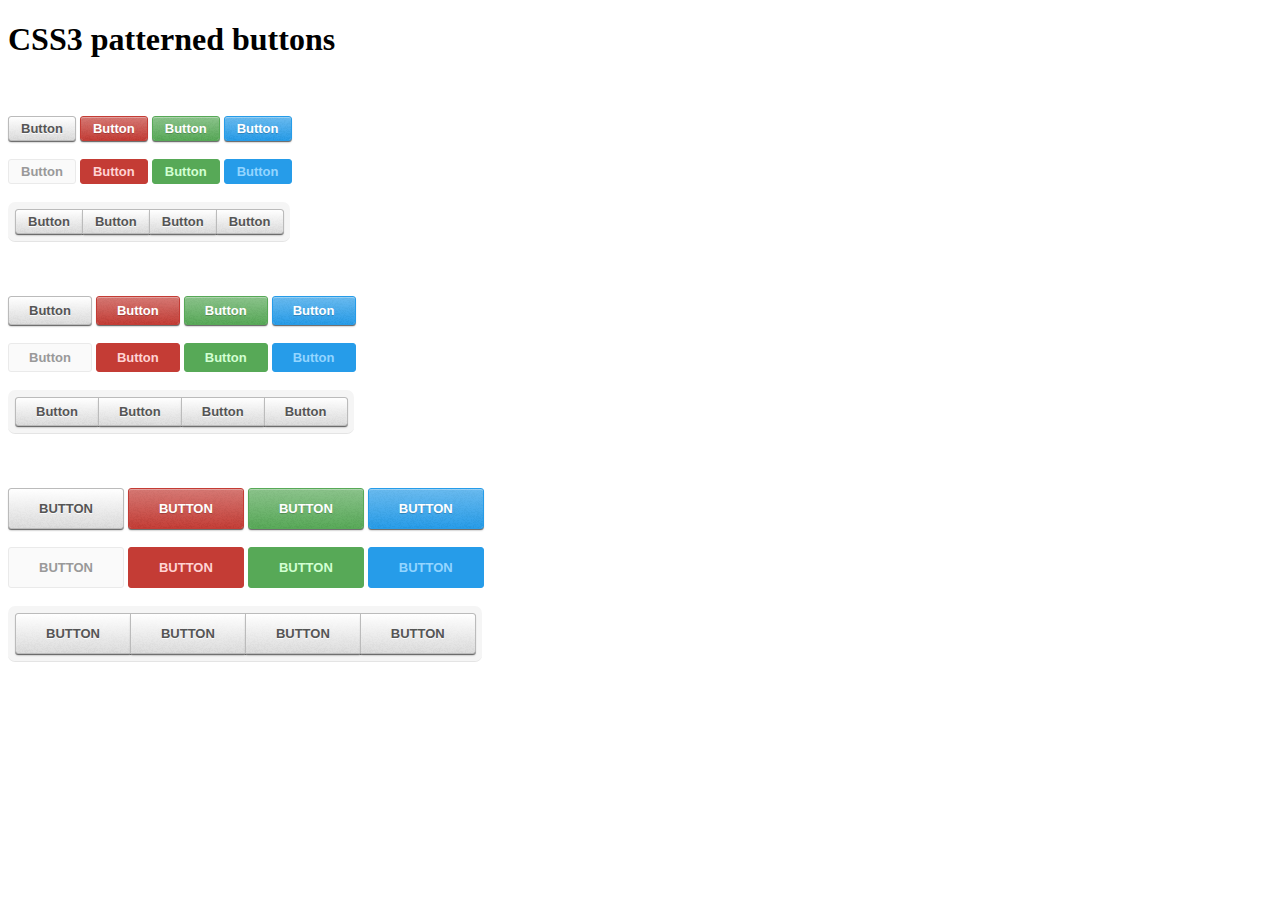
<file: assets/lib/buttons/index.html>
<!doctype html>
<html>
<head>
	<title>CSS3 patterned buttons</title>
	<meta charset="utf-8">
	<link rel="stylesheet" href="style.css">
</head>
<body>

<h1>CSS3 patterned buttons</h1>

<br><br>

<button class="small button">Button</button>
<button class="small color red button">Button</button>
<button class="small color green button">Button</button>
<button class="small color blue button">Button</button>

<br><br>

<button class="small button" disabled>Button</button>
<button class="small color red button" disabled>Button</button>
<button class="small color green button" disabled>Button</button>
<button class="small color blue button" disabled>Button</button>

<br><br>

<ul class="button-group">
	<li><button class="small button">Button</button></li>
	<li><button class="small button">Button</button></li>
	<li><button class="small button">Button</button></li>
	<li><button class="small button">Button</button></li>
</ul>

<br><br><br><br>

<button class="button">Button</button>
<button class="color red button">Button</button>
<button class="color green button">Button</button>
<button class="color blue button">Button</button>

<br><br>

<button class="button" disabled>Button</button>
<button class="color red button" disabled>Button</button>
<button class="color green button" disabled>Button</button>
<button class="color blue button" disabled>Button</button>

<br><br>

<ul class="button-group">
	<li><button class="button">Button</button></li>
	<li><button class="button">Button</button></li>
	<li><button class="button">Button</button></li>
	<li><button class="button">Button</button></li>
</ul>

<br><br><br><br>

<button class="large button">Button</button>
<button class="large color red button">Button</button>
<button class="large color green button">Button</button>
<button class="large color blue button">Button</button>

<br><br>

<button class="large button" disabled>Button</button>
<button class="large color red button" disabled>Button</button>
<button class="large color green button" disabled>Button</button>
<button class="large color blue button" disabled>Button</button>

<br><br>

<ul class="button-group">
	<li><button class="large button">Button</button></li>
	<li><button class="large button">Button</button></li>
	<li><button class="large button">Button</button></li>
	<li><button class="large button">Button</button></li>
</ul>

</body>
</html>
</file>
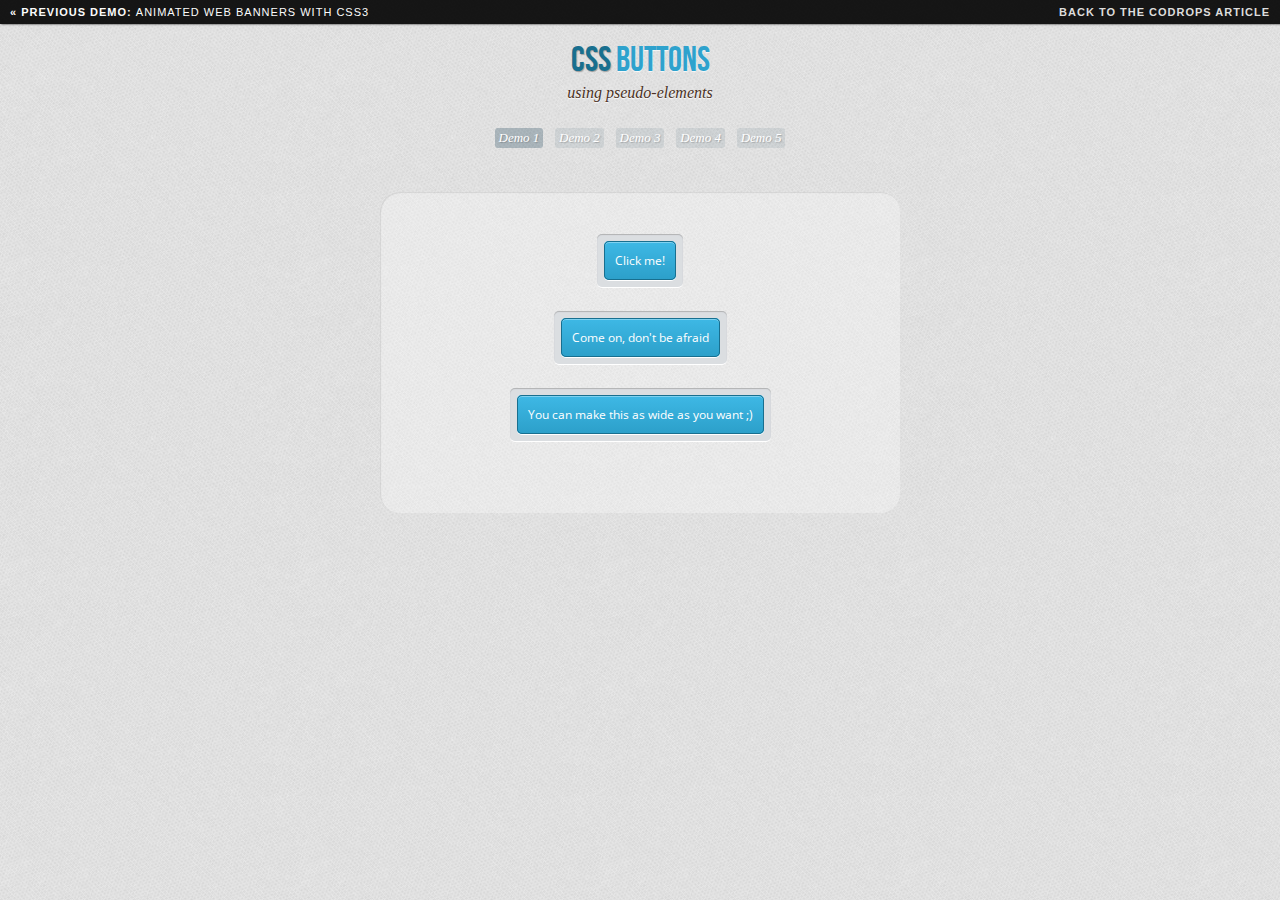
<file: assets/lib/buttons2/index.html>
<!DOCTYPE html>
<!--[if lt IE 7 ]> <html class="ie ie6 no-js" lang="en"> <![endif]-->
<!--[if IE 7 ]>    <html class="ie ie7 no-js" lang="en"> <![endif]-->
<!--[if IE 8 ]>    <html class="ie ie8 no-js" lang="en"> <![endif]-->
<!--[if IE 9 ]>    <html class="ie ie9 no-js" lang="en"> <![endif]-->
<!--[if gt IE 9]><!--><html class="no-js" lang="en"><!--<![endif]-->
	<head>
		<meta charset="UTF-8" />
        <meta http-equiv="X-UA-Compatible" content="IE=edge,chrome=1"> 
        <title>CSS buttons with pseudo-elements</title>
        <meta name="viewport" content="width=device-width, initial-scale=1.0"> 
        <meta name="description" content="CSS buttons with pseudo-elements" />
        <meta name="keywords" content="css, css3, pseudo, buttons, anchor, before, after, web design" />
        <meta name="author" content="Sergio Camalich for Codrops" />
        <link rel="shortcut icon" href="../favicon.ico"> 
        <link rel="stylesheet" type="text/css" href="css/demo.css" />
        <link rel="stylesheet" type="text/css" href="css/style1.css" />
		<link href='http://fonts.googleapis.com/css?family=Open+Sans' rel='stylesheet' type='text/css'>
    </head>
    <body>
        <div class="container">
			<!-- Codrops top bar -->
            <div class="codrops-top">
                <a href="http://tympanus.net/Tutorials/AnimatedWebBanners/">
                    <strong>&laquo; Previous Demo: </strong>Animated Web Banners With CSS3
                </a>
                <span class="right">
                    <a href="http://tympanus.net/codrops/2012/01/11/css-buttons-using-pseudo-elements/">
                        <strong>Back to the Codrops Article</strong>
                    </a>
                </span>
                <div class="clr"></div>
            </div><!--/ Codrops top bar -->
			<header>
                <h1>CSS <span>buttons</span></h1>
                <h2>using pseudo-elements</h2>
                <nav class="codrops-demos">
					<a class="current" href="index.html">Demo 1</a>
					<a href="index2.html">Demo 2</a>
					<a href="index3.html">Demo 3</a>
					<a href="index4.html">Demo 4</a>
					<a href="index5.html">Demo 5</a>
                <nav>
			</header>
			<section>
                <div id="container_buttons">
                    <p>
                        <a href="#" class="a_demo_one">
                            Click me!
                        </a>
                    </p>
                    <p>
                        <a href="#" class="a_demo_one">
                            Come on, don't be afraid
                        </a>
                    </p>
                    <p>
                        <a href="#" class="a_demo_one">
                            You can make this as wide as you want ;)
                        </a>
                    </p>
                </div>
			</section>
        </div>
    </body>
</html>
</file>
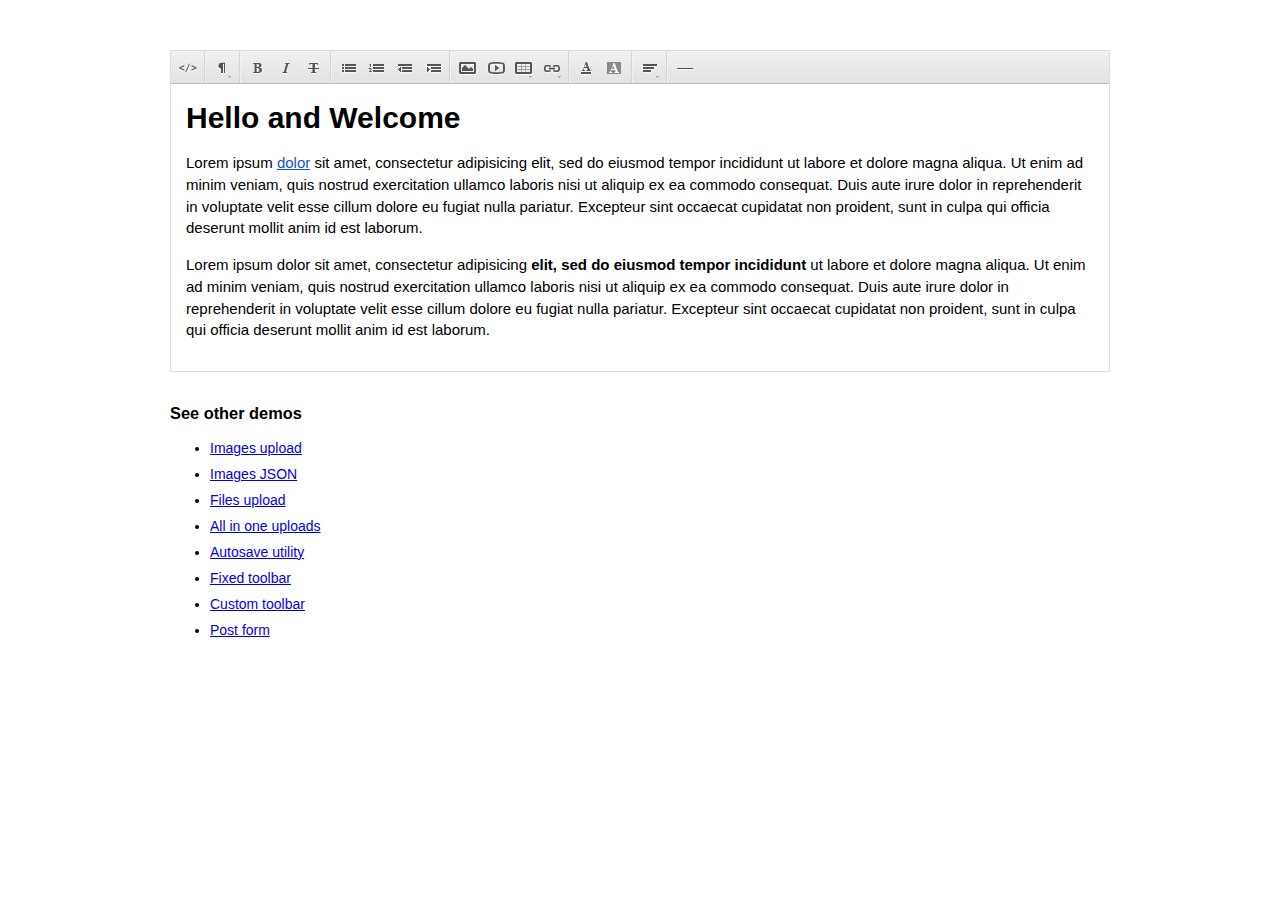
<file: lib/pnp/redactor/index.html>
<!DOCTYPE html>
<html>
<head>
	<title>Redactor</title>

	<meta charset="utf-8">

	<link rel="stylesheet" type="text/css" href="css/style.css" />
	<script type="text/javascript" src="lib/jquery-1.9.1.min.js"></script>


	<!-- Redactor is here -->
	<link rel="stylesheet" href="redactor/redactor.css" />
	<script src="redactor/redactor.min.js"></script>

	<script type="text/javascript">
	$(document).ready(
		function()
		{
			$('#redactor').redactor();
		}
	);
	</script>

</head>
<body>
	<div id="page">

		<textarea id="redactor" name="content">
			<h2>Hello and Welcome</h2>
			<p>Lorem ipsum <a href="http://test.com" title="dolor">dolor</a> sit amet, consectetur adipisicing elit, sed do eiusmod tempor incididunt ut labore et dolore magna aliqua. Ut enim ad minim veniam, quis nostrud exercitation ullamco laboris nisi ut aliquip ex ea commodo consequat. Duis aute irure dolor in reprehenderit in voluptate velit esse cillum dolore eu fugiat nulla pariatur. Excepteur sint occaecat cupidatat non proident, sunt in culpa qui officia deserunt mollit anim id est laborum.</p>
			<p>Lorem ipsum dolor sit amet, consectetur adipisicing <b>elit, sed do eiusmod tempor incididunt</b> ut labore et dolore magna aliqua. Ut enim ad minim veniam, quis nostrud exercitation ullamco laboris nisi ut aliquip ex ea commodo consequat. Duis aute irure dolor in reprehenderit in voluptate velit esse cillum dolore eu fugiat nulla pariatur. Excepteur sint occaecat cupidatat non proident, sunt in culpa qui officia deserunt mollit anim id est laborum.</p>
		</textarea>

		<br>
		<h3>See other demos</h3>
		<ul class="list">
			<li><a href="demo/images_upload.html">Images upload</a></li>
			<li><a href="demo/images_json.html">Images JSON</a></li>
			<li><a href="demo/files_upload.html">Files upload</a></li>
			<li><a href="demo/all_uploads.html">All in one uploads</a></li>
			<li><a href="demo/autosave.html">Autosave utility</a></li>
			<li><a href="demo/fixed.html">Fixed toolbar</a></li>
			<li><a href="demo/toolbar.html">Custom toolbar</a></li>
			<li><a href="demo/post.html">Post form</a></li>
		</ul>

	</div>
</body>
</html>
</file>
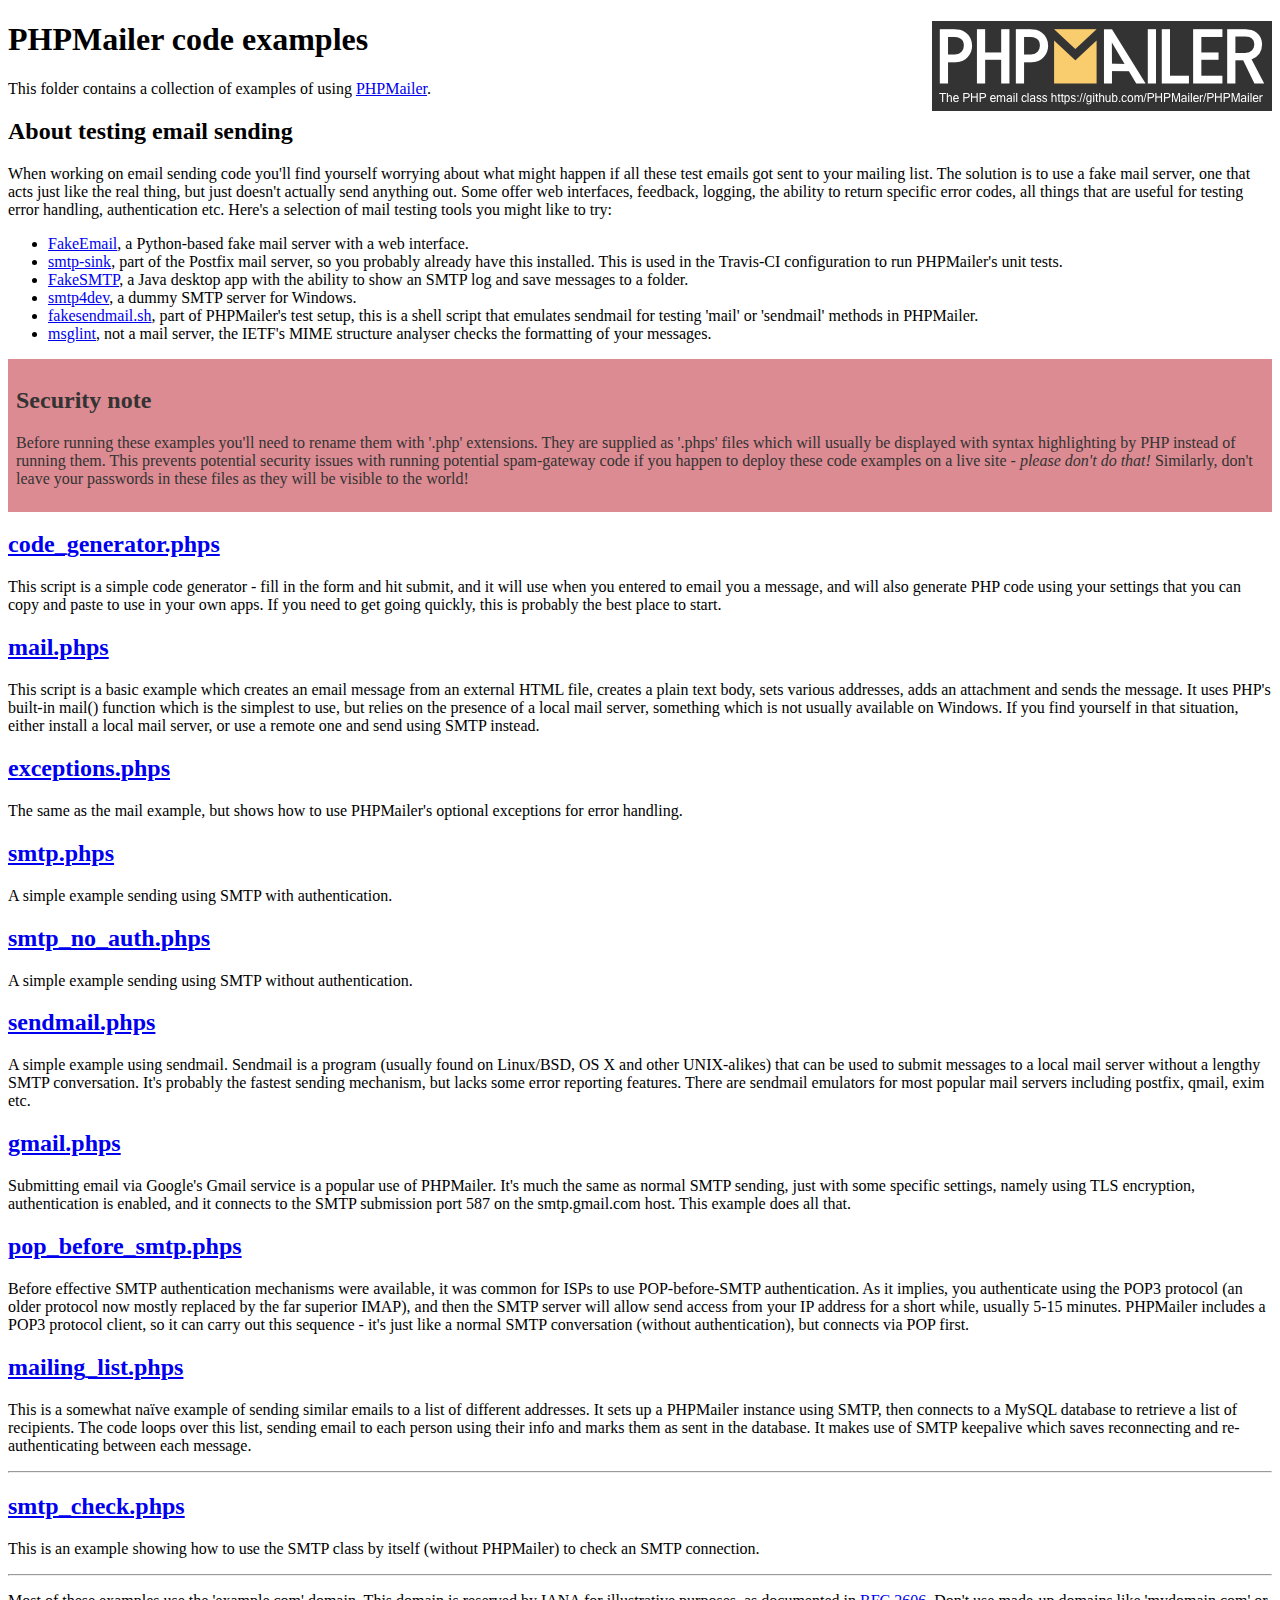
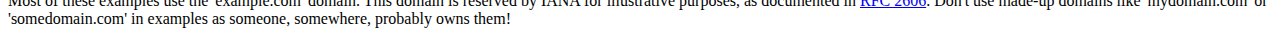
<file: lib/pnp/email/examples/index.html>
<!DOCTYPE html>
<html>
<head>
	<meta charset="UTF-8">
	<title>PHPMailer Examples</title>
</head>
<body>
<h1>PHPMailer code examples<a href="https://github.com/PHPMailer/PHPMailer"><img src="images/phpmailer.png" style="float:right; border:0;" alt="PHPMailer logo"></a></h1>
<p>This folder contains a collection of examples of using <a href="https://github.com/PHPMailer/PHPMailer">PHPMailer</a>.</p>
<h2>About testing email sending</h2>
<p>When working on email sending code you'll find yourself worrying about what might happen if all these test emails got sent to your mailing list. The solution is to use a fake mail server, one that acts just like the real thing, but just doesn't actually send anything out. Some offer web interfaces, feedback, logging, the ability to return specific error codes, all things that are useful for testing error handling, authentication etc. Here's a selection of mail testing tools you might like to try:</p>
<ul>
  <li><a href="https://github.com/isotoma/FakeEmail">FakeEmail</a>, a Python-based fake mail server with a web interface.</li>
  <li><a href="http://www.postfix.org/smtp-sink.1.html">smtp-sink</a>, part of the Postfix mail server, so you probably already have this installed. This is used in the Travis-CI configuration to run PHPMailer's unit tests.</li>
  <li><a href="https://github.com/Nilhcem/FakeSMTP">FakeSMTP</a>, a Java desktop app with the ability to show an SMTP log and save messages to a folder.</li>
  <li><a href="http://smtp4dev.codeplex.com">smtp4dev</a>, a dummy SMTP server for Windows.</li>
  <li><a href="https://github.com/PHPMailer/PHPMailer/blob/master/test/fakesendmail.sh">fakesendmail.sh</a>, part of PHPMailer's test setup, this is a shell script that emulates sendmail for testing 'mail' or 'sendmail' methods in PHPMailer.</li>
  <li><a href="http://tools.ietf.org/tools/msglint/">msglint</a>, not a mail server, the IETF's MIME structure analyser checks the formatting of your messages.</li>
</ul>
<div style="padding: 8px; color: #333333; background-color: #dc8b92">
<h2>Security note</h2>
<p>Before running these examples you'll need to rename them with '.php' extensions. They are supplied as '.phps' files which will usually be displayed with syntax highlighting by PHP instead of running them. This prevents potential security issues with running potential spam-gateway code if you happen to deploy these code examples on a live site - <em>please don't do that!</em> Similarly, don't leave your passwords in these files as they will be visible to the world!</p>
</div>
<h2><a href="code_generator.phps">code_generator.phps</a></h2>
<p>This script is a simple code generator - fill in the form and hit submit, and it will use when you entered to email you a message, and will also generate PHP code using your settings that you can copy and paste to use in your own apps. If you need to get going quickly, this is probably the best place to start.</p>
<h2><a href="mail.phps">mail.phps</a></h2>
<p>This script is a basic example which creates an email message from an external HTML file, creates a plain text body, sets various addresses, adds an attachment and sends the message. It uses PHP's built-in mail() function which is the simplest to use, but relies on the presence of a local mail server, something which is not usually available on Windows. If you find yourself in that situation, either install a local mail server, or use a remote one and send using SMTP instead.</p>
<h2><a href="exceptions.phps">exceptions.phps</a></h2>
<p>The same as the mail example, but shows how to use PHPMailer's optional exceptions for error handling.</p>
<h2><a href="smtp.phps">smtp.phps</a></h2>
<p>A simple example sending using SMTP with authentication.</p>
<h2><a href="smtp_no_auth.phps">smtp_no_auth.phps</a></h2>
<p>A simple example sending using SMTP without authentication.</p>
<h2><a href="sendmail.phps">sendmail.phps</a></h2>
<p>A simple example using sendmail. Sendmail is a program (usually found on Linux/BSD, OS X and other UNIX-alikes) that can be used to submit messages to a local mail server without a lengthy SMTP conversation. It's probably the fastest sending mechanism, but lacks some error reporting features. There are sendmail emulators for most popular mail servers including postfix, qmail, exim etc.</p>
<h2><a href="gmail.phps">gmail.phps</a></h2>
<p>Submitting email via Google's Gmail service is a popular use of PHPMailer. It's much the same as normal SMTP sending, just with some specific settings, namely using TLS encryption, authentication is enabled, and it connects to the SMTP submission port 587 on the smtp.gmail.com host. This example does all that.</p>
<h2><a href="pop_before_smtp.phps">pop_before_smtp.phps</a></h2>
<p>Before effective SMTP authentication mechanisms were available, it was common for ISPs to use POP-before-SMTP authentication. As it implies, you authenticate using the POP3 protocol (an older protocol now mostly replaced by the far superior IMAP), and then the SMTP server will allow send access from your IP address for a short while, usually 5-15 minutes. PHPMailer includes a POP3 protocol client, so it can carry out this sequence - it's just like a normal SMTP conversation (without authentication), but connects via POP first.</p>
<h2><a href="mailing_list.phps">mailing_list.phps</a></h2>
<p>This is a somewhat naïve example of sending similar emails to a list of different addresses. It sets up a PHPMailer instance using SMTP, then connects to a MySQL database to retrieve a list of recipients. The code loops over this list, sending email to each person using their info and marks them as sent in the database. It makes use of SMTP keepalive which saves reconnecting and re-authenticating between each message.</p>
<hr>
<h2><a href="smtp_check.phps">smtp_check.phps</a></h2>
<p>This is an example showing how to use the SMTP class by itself (without PHPMailer) to check an SMTP connection.</p>
<hr>
<p>Most of these examples use the 'example.com' domain. This domain is reserved by IANA for illustrative purposes, as documented in <a href="http://tools.ietf.org/html/rfc2606">RFC 2606</a>. Don't use made-up domains like 'mydomain.com' or 'somedomain.com' in examples as someone, somewhere, probably owns them!</p>
</body>
</html>
</file>
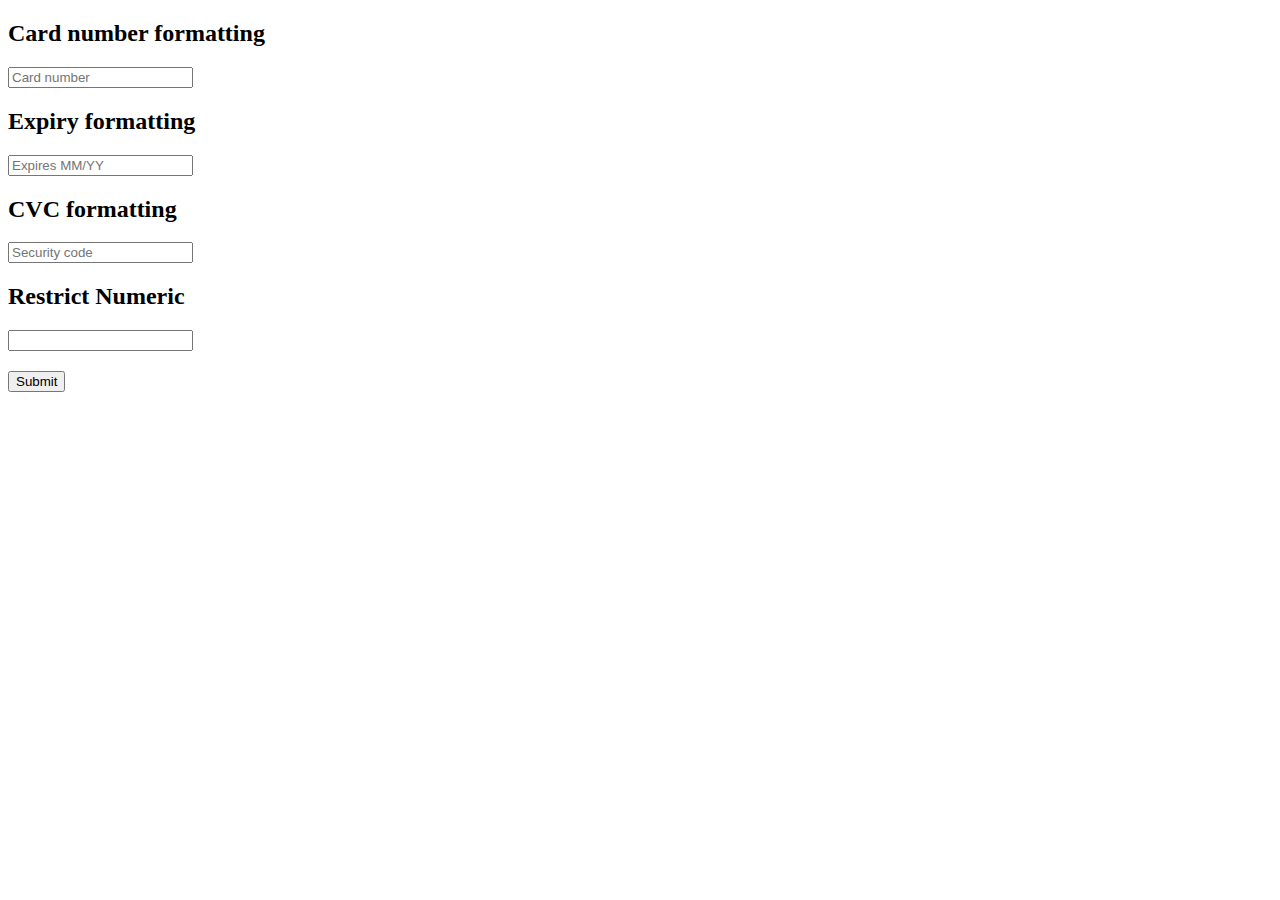
<file: lib/pnp/stripe/component/example/index.html>
<!DOCTYPE html>
<html>
<head>
  <script src="http://ajax.googleapis.com/ajax/libs/jquery/1.8.3/jquery.min.js"></script>
  <script src="../lib/jquery.payment.js"></script>

  <style type="text/css" media="screen">
    input.invalid {
      border: 2px solid red;
    }

    .validation.failed:after {
      color: red;
      content: 'Validation failed';
    }

    .validation.passed:after {
      color: green;
      content: 'Validation passed';
    }
  </style>

  <script>
    jQuery(function($){
      $('[data-numeric]').payment('restrictNumeric');
      $('.cc-number').payment('formatCardNumber');
      $('.cc-exp').payment('formatCardExpiry');
      $('.cc-cvc').payment('formatCardCVC');

      $('form').submit(function(e){
        e.preventDefault();
        $('input').removeClass('invalid');
        $('.validation').removeClass('passed failed');

        var cardType = $.payment.cardType($('.cc-number').val());

        $('.cc-number').toggleClass('invalid', !$.payment.validateCardNumber($('.cc-number').val()));
        $('.cc-exp').toggleClass('invalid', !$.payment.validateCardExpiry($('.cc-exp').payment('cardExpiryVal')));
        $('.cc-cvc').toggleClass('invalid', !$.payment.validateCardCVC($('.cc-cvc').val(), cardType));

        if ( $('input.invalid').length ) {
          $('.validation').addClass('failed');
        } else {
          $('.validation').addClass('passed');
        }
      });
    });
  </script>

</head>
<body>

  <form novalidate autocomplete="on">
    <h2>Card number formatting</h2>

    <input type="text" class="cc-number" pattern="\d*" x-autocompletetype="cc-number" placeholder="Card number" required>

    <h2>Expiry formatting</h2>

    <input type="text" class="cc-exp" pattern="\d*" x-autocompletetype="cc-exp" placeholder="Expires MM/YY" required maxlength="9">

    <h2>CVC formatting</h2>
    <input type="text" class="cc-cvc" pattern="\d*" x-autocompletetype="cc-csc" placeholder="Security code" required  autocomplete="off">

    <h2>Restrict Numeric</h2>

    <input type="text" data-numeric>

    <h2 class="validation"></h2>

    <button type="submit">Submit</button>
  </form>

</body>
</html>
</file>
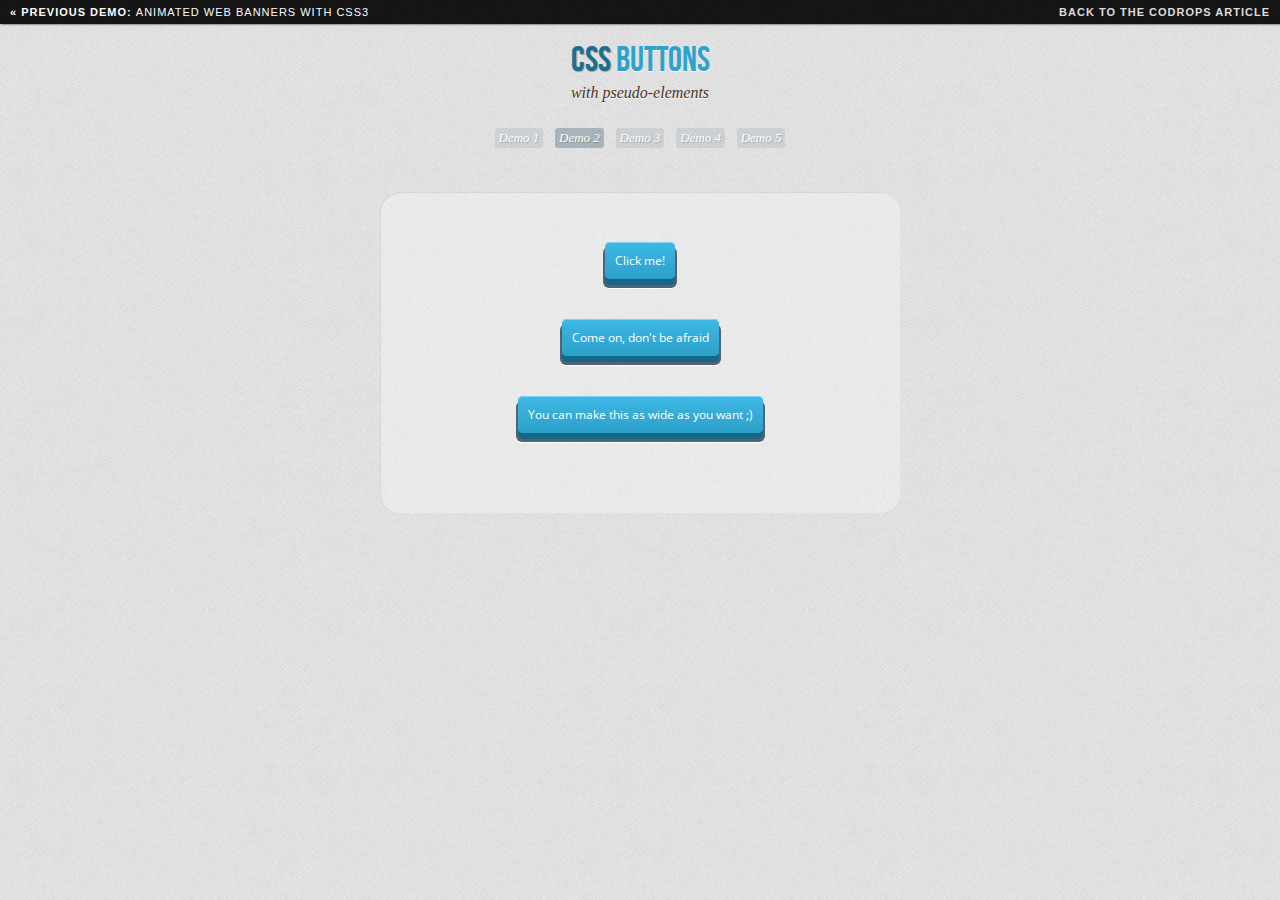
<file: assets/lib/buttons2/index2.html>
<!DOCTYPE html>
<!--[if lt IE 7 ]> <html class="ie ie6 no-js" lang="en"> <![endif]-->
<!--[if IE 7 ]>    <html class="ie ie7 no-js" lang="en"> <![endif]-->
<!--[if IE 8 ]>    <html class="ie ie8 no-js" lang="en"> <![endif]-->
<!--[if IE 9 ]>    <html class="ie ie9 no-js" lang="en"> <![endif]-->
<!--[if gt IE 9]><!--><html class="no-js" lang="en"><!--<![endif]-->
	<head>
		<meta charset="UTF-8" />
        <meta http-equiv="X-UA-Compatible" content="IE=edge,chrome=1"> 
        <title>CSS buttons with pseudo-elements</title>
        <meta name="viewport" content="width=device-width, initial-scale=1.0"> 
        <meta name="description" content="CSS buttons with pseudo-elements" />
        <meta name="keywords" content="css, css3, pseudo, buttons, anchor, before, after, web design" />
        <meta name="author" content="Sergio Camalich for Codrops" />
        <link rel="shortcut icon" href="../favicon.ico"> 
        <link rel="stylesheet" type="text/css" href="css/demo.css" />
        <link rel="stylesheet" type="text/css" href="css/style2.css" />
		<link href='http://fonts.googleapis.com/css?family=Open+Sans' rel='stylesheet' type='text/css'>
    </head>
    <body>
        <div class="container">
			<!-- Codrops top bar -->
            <div class="codrops-top">
                <a href="http://tympanus.net/Tutorials/AnimatedWebBanners/">
                    <strong>&laquo; Previous Demo: </strong>Animated Web Banners With CSS3
                </a>
                <span class="right">
                    <a href="http://tympanus.net/codrops/2012/01/11/css-buttons-with-pseudo-elements/">
                        <strong>Back to the Codrops Article</strong>
                    </a>
                </span>
                <div class="clr"></div>
            </div><!--/ Codrops top bar -->
			<header>
                <h1>CSS <span>buttons</span></h1>
                <h2>with pseudo-elements</h2>
                <nav class="codrops-demos">
					<a href="index.html">Demo 1</a>
					<a class="current" href="index2.html">Demo 2</a>
					<a href="index3.html">Demo 3</a>
					<a href="index4.html">Demo 4</a>
					<a href="index5.html">Demo 5</a>
                <nav>
			</header>
			<section>
                <div id="container_buttons">
                    <p>
                        <a href="#" class="a_demo_two">
                            Click me!
                        </a>
                    </p>
                    <p>
                        <a href="#" class="a_demo_two">
                            Come on, don't be afraid
                        </a>
                    </p>
                    <p>
                        <a href="#" class="a_demo_two">
                            You can make this as wide as you want ;)
                        </a>
                    </p>
                </div>
			</section>
        </div>
    </body>
</html>
</file>
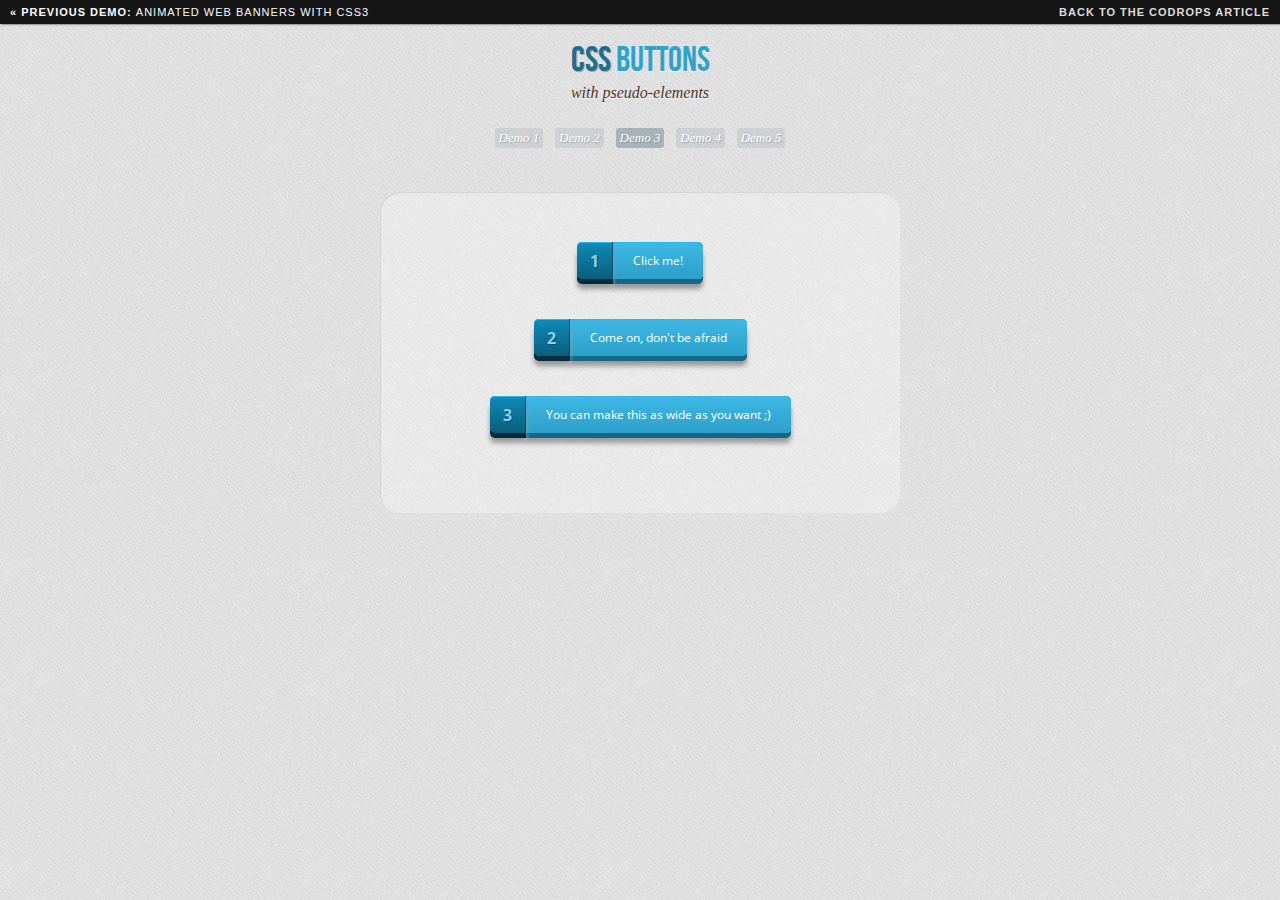
<file: assets/lib/buttons2/index3.html>
<!DOCTYPE html>
<!--[if lt IE 7 ]> <html class="ie ie6 no-js" lang="en"> <![endif]-->
<!--[if IE 7 ]>    <html class="ie ie7 no-js" lang="en"> <![endif]-->
<!--[if IE 8 ]>    <html class="ie ie8 no-js" lang="en"> <![endif]-->
<!--[if IE 9 ]>    <html class="ie ie9 no-js" lang="en"> <![endif]-->
<!--[if gt IE 9]><!--><html class="no-js" lang="en"><!--<![endif]-->
	<head>
		<meta charset="UTF-8" />
        <meta http-equiv="X-UA-Compatible" content="IE=edge,chrome=1"> 
        <title>CSS buttons with pseudo-elements</title>
        <meta name="viewport" content="width=device-width, initial-scale=1.0"> 
        <meta name="description" content="CSS buttons with pseudo-elements" />
        <meta name="keywords" content="css, css3, pseudo, buttons, anchor, before, after, web design" />
        <meta name="author" content="Sergio Camalich for Codrops" />
        <link rel="shortcut icon" href="../favicon.ico"> 
        <link rel="stylesheet" type="text/css" href="css/demo.css" />
        <link rel="stylesheet" type="text/css" href="css/style3.css" />
		<link href='http://fonts.googleapis.com/css?family=Open+Sans' rel='stylesheet' type='text/css'>
    </head>
    <body>
        <div class="container">
			<!-- Codrops top bar -->
            <div class="codrops-top">
                <a href="http://tympanus.net/Tutorials/AnimatedWebBanners/">
                    <strong>&laquo; Previous Demo: </strong>Animated Web Banners With CSS3
                </a>
                <span class="right">
                    <a href="http://tympanus.net/codrops/2012/01/11/css-buttons-with-pseudo-elements/">
                        <strong>Back to the Codrops Article</strong>
                    </a>
                </span>
                <div class="clr"></div>
            </div><!--/ Codrops top bar -->
			<header>
                <h1>CSS <span>buttons</span></h1>
                <h2>with pseudo-elements</h2>
                <nav class="codrops-demos">
					<a href="index.html">Demo 1</a>
					<a href="index2.html">Demo 2</a>
					<a class="current" href="index3.html">Demo 3</a>
					<a href="index4.html">Demo 4</a>
					<a href="index5.html">Demo 5</a>
                <nav>
			</header>
			<section>
                <div id="container_buttons">
                    <p>
                        <a class="a_demo_three" href="#">
                            Click me!
                        </a>
                    </p>
                    <p>
                        <a href="#" class="a_demo_three second_button">
                            Come on, don't be afraid
                        </a>
                    </p>
                    <p>
                        <a href="#" class="a_demo_three third_button">
                            You can make this as wide as you want ;)
                        </a>
                    </p>
                </div>
			</section>
        </div>
    </body>
</html>
</file>
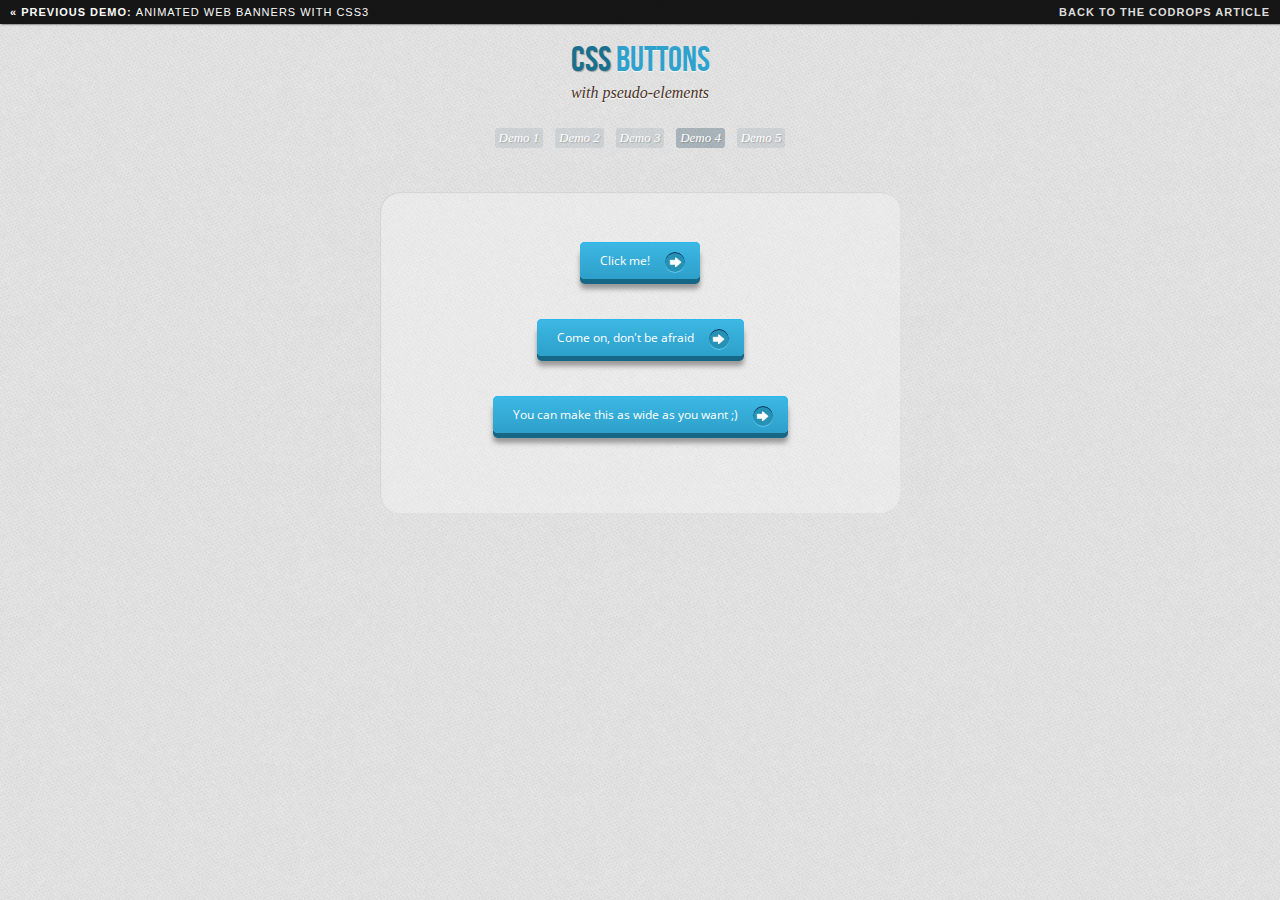
<file: assets/lib/buttons2/index4.html>
<!DOCTYPE html>
<!--[if lt IE 7 ]> <html class="ie ie6 no-js" lang="en"> <![endif]-->
<!--[if IE 7 ]>    <html class="ie ie7 no-js" lang="en"> <![endif]-->
<!--[if IE 8 ]>    <html class="ie ie8 no-js" lang="en"> <![endif]-->
<!--[if IE 9 ]>    <html class="ie ie9 no-js" lang="en"> <![endif]-->
<!--[if gt IE 9]><!--><html class="no-js" lang="en"><!--<![endif]-->
	<head>
		<meta charset="UTF-8" />
        <meta http-equiv="X-UA-Compatible" content="IE=edge,chrome=1"> 
        <title>CSS buttons with pseudo-elements</title>
        <meta name="viewport" content="width=device-width, initial-scale=1.0"> 
        <meta name="description" content="CSS buttons with pseudo-elements" />
        <meta name="keywords" content="css, css3, pseudo, buttons, anchor, before, after, web design" />
        <meta name="author" content="Sergio Camalich for Codrops" />
        <link rel="shortcut icon" href="../favicon.ico"> 
        <link rel="stylesheet" type="text/css" href="css/demo.css" />
        <link rel="stylesheet" type="text/css" href="css/style4.css" />
		<link href='http://fonts.googleapis.com/css?family=Open+Sans' rel='stylesheet' type='text/css'>
    </head>
    <body>
        <div class="container">
			<!-- Codrops top bar -->
            <div class="codrops-top">
                <a href="http://tympanus.net/Tutorials/AnimatedWebBanners/">
                    <strong>&laquo; Previous Demo: </strong>Animated Web Banners With CSS3
                </a>
                <span class="right">
                    <a href="http://tympanus.net/codrops/2012/01/11/css-buttons-with-pseudo-elements/">
                        <strong>Back to the Codrops Article</strong>
                    </a>
                </span>
                <div class="clr"></div>
            </div><!--/ Codrops top bar -->
			<header>
                <h1>CSS <span>buttons</span></h1>
                <h2>with pseudo-elements</h2>
                <nav class="codrops-demos">
					<a href="index.html">Demo 1</a>
					<a href="index2.html">Demo 2</a>
					<a href="index3.html">Demo 3</a>
					<a class="current" href="index4.html">Demo 4</a>
					<a href="index5.html">Demo 5</a>
                <nav>
			</header>
			<section>
                <div id="container_buttons">
                    <p>
                        <a class="a_demo_four" href="#">
                            Click me!
                        </a>
                    </p>
                    <p>
                        <a href="#" class="a_demo_four">
                            Come on, don't be afraid
                        </a>
                    </p>
                    <p>
                        <a href="#" class="a_demo_four">
                            You can make this as wide as you want ;)
                        </a>
                    </p>
                </div>
			</section>
        </div>
    </body>
</html>
</file>
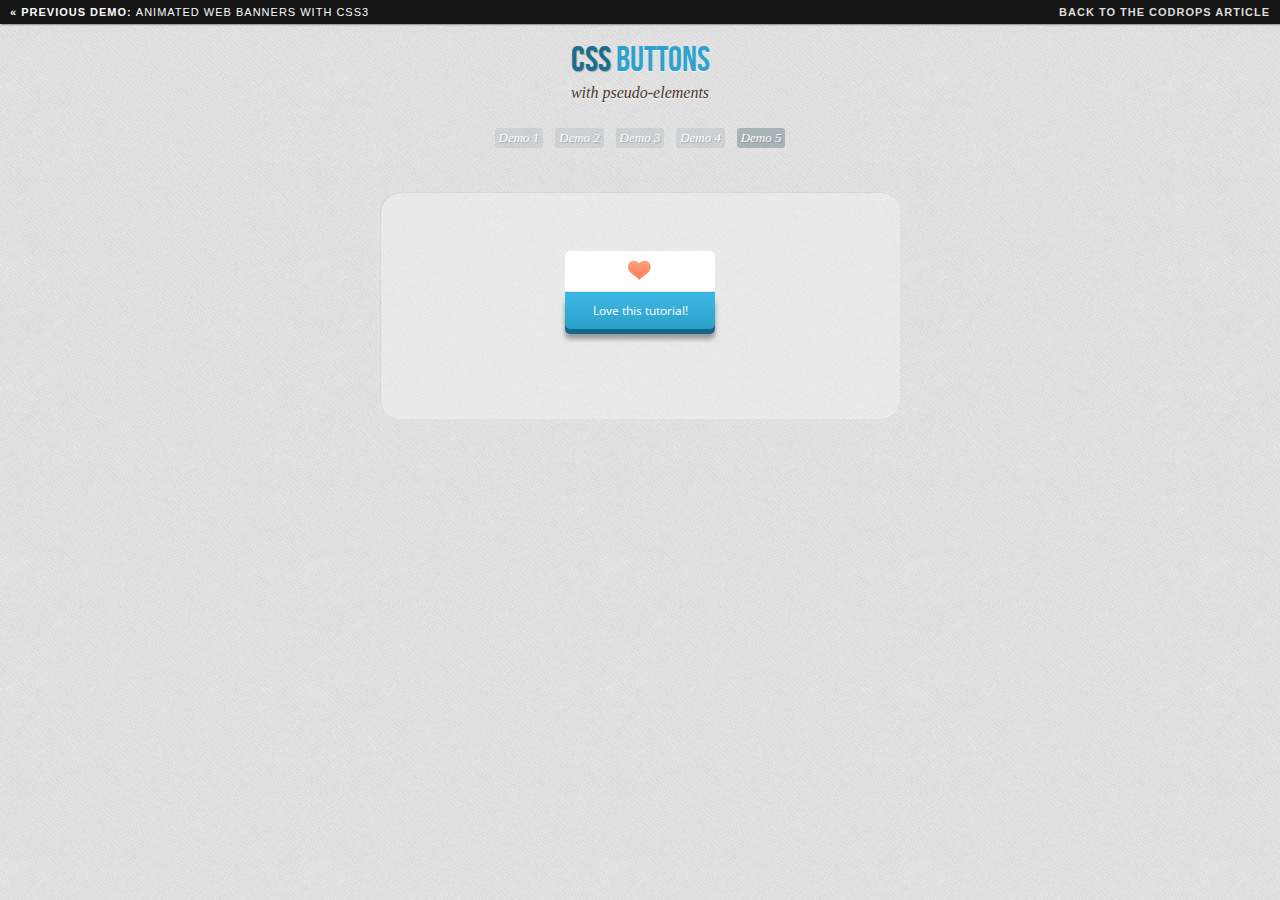
<file: assets/lib/buttons2/index5.html>
<!DOCTYPE html>
<!--[if lt IE 7 ]> <html class="ie ie6 no-js" lang="en"> <![endif]-->
<!--[if IE 7 ]>    <html class="ie ie7 no-js" lang="en"> <![endif]-->
<!--[if IE 8 ]>    <html class="ie ie8 no-js" lang="en"> <![endif]-->
<!--[if IE 9 ]>    <html class="ie ie9 no-js" lang="en"> <![endif]-->
<!--[if gt IE 9]><!--><html class="no-js" lang="en"><!--<![endif]-->
	<head>
		<meta charset="UTF-8" />
        <meta http-equiv="X-UA-Compatible" content="IE=edge,chrome=1"> 
        <title>CSS buttons with pseudo-elements</title>
        <meta name="viewport" content="width=device-width, initial-scale=1.0"> 
        <meta name="description" content="CSS buttons with pseudo-elements" />
        <meta name="keywords" content="css, css3, pseudo, buttons, anchor, before, after, web design" />
        <meta name="author" content="Sergio Camalich for Codrops" />
        <link rel="shortcut icon" href="../favicon.ico"> 
        <link rel="stylesheet" type="text/css" href="css/demo.css" />
        <link rel="stylesheet" type="text/css" href="css/style5.css" />
		<link href='http://fonts.googleapis.com/css?family=Open+Sans' rel='stylesheet' type='text/css'>
    </head>
    <body>
        <div class="container">
			<!-- Codrops top bar -->
            <div class="codrops-top">
                <a href="http://tympanus.net/Tutorials/AnimatedWebBanners/">
                    <strong>&laquo; Previous Demo: </strong>Animated Web Banners With CSS3
                </a>
                <span class="right">
                    <a href="http://tympanus.net/codrops/2012/01/11/css-buttons-with-pseudo-elements/">
                        <strong>Back to the Codrops Article</strong>
                    </a>
                </span>
                <div class="clr"></div>
            </div><!--/ Codrops top bar -->
			<header>
                <h1>CSS <span>buttons</span></h1>
                <h2>with pseudo-elements</h2>
                <nav class="codrops-demos">
					<a href="index.html">Demo 1</a>
					<a href="index2.html">Demo 2</a>
					<a href="index3.html">Demo 3</a>
					<a href="index4.html">Demo 4</a>
					<a class="current" href="index5.html">Demo 5</a>
                <nav>
			</header>
			<section>
                <div id="container_buttons">
                    <p>
                        <a class="a_demo_five" href="#">
                            Love this tutorial!
                        </a>
                    </p>
                </div>
			</section>
        </div>
    </body>
</html>
</file>
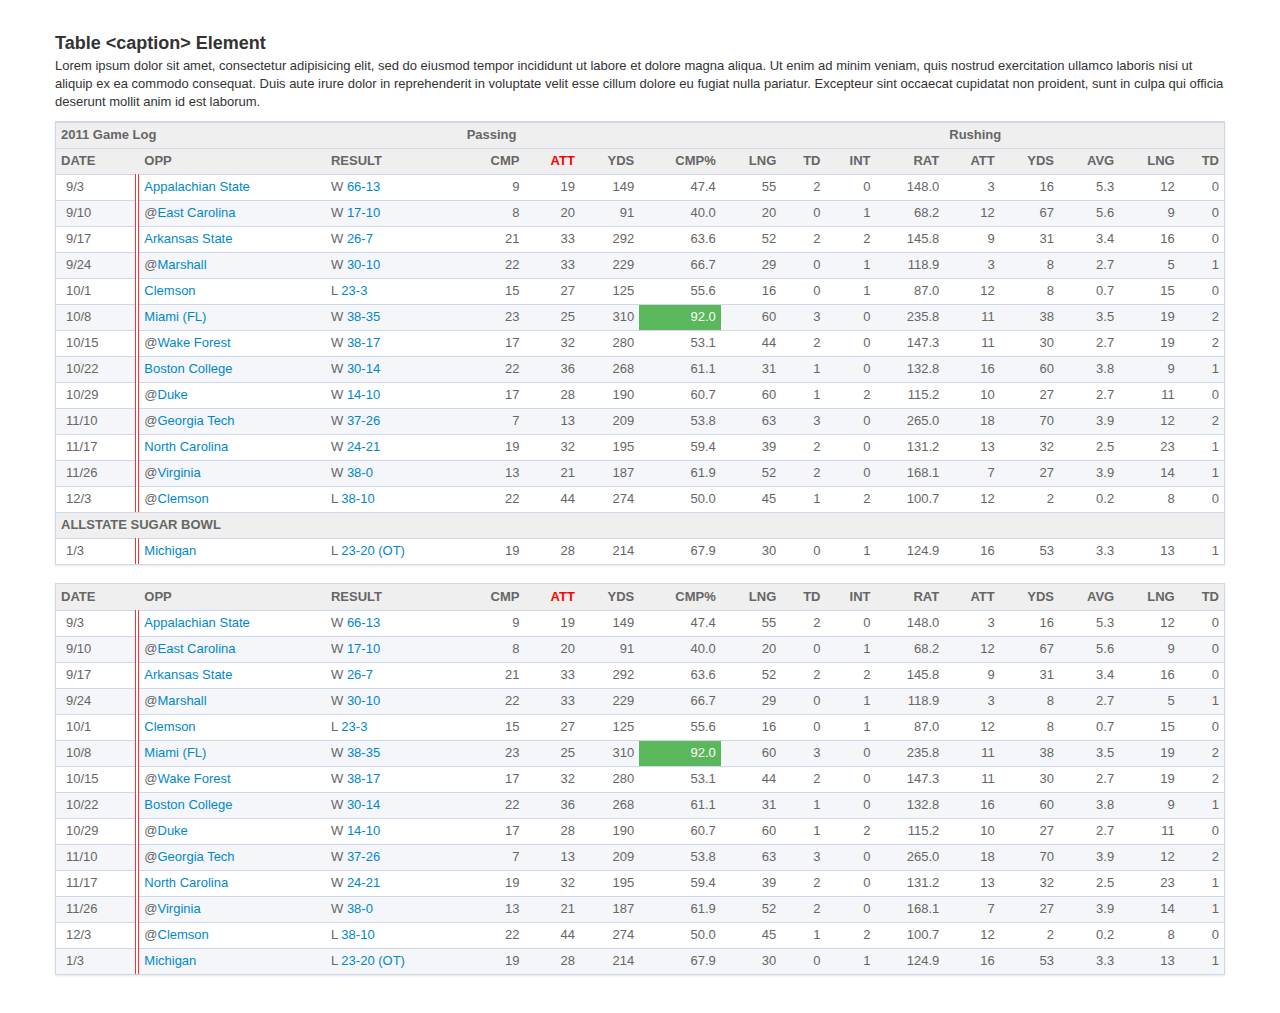
<file: assets/lib/tablecloth/demo.html>
<!DOCTYPE html>  
<html lang="en">  
  <head>
    <meta charset="utf-8" />
    <meta name="viewport" content="width=device-width, initial-scale=1.0">
    <title>tablecloth.js demo</title>
    <link href="assets/css/bootstrap.css" rel="stylesheet">
    <link href="assets/css/bootstrap-responsive.css" rel="stylesheet">
    <link href="assets/css/tablecloth.css" rel="stylesheet">
    <link href="assets/css/prettify.css" rel="stylesheet"> 
  </head>
  
  <body>
    <div class="container">
      <div class="row">
        <div class="span12" style="padding:20px 0;">
        
          <table cellspacing="1" cellpadding="3" class="tablehead" style="background:#CCC;">
          <caption>
            <h3>Table &lt;caption&gt; Element</h3>
            Lorem ipsum dolor sit amet, consectetur adipisicing elit, sed do eiusmod tempor incididunt ut labore et dolore magna aliqua. Ut enim ad minim veniam, quis nostrud exercitation ullamco laboris nisi ut aliquip ex ea commodo consequat. Duis aute irure dolor in reprehenderit in voluptate velit esse cillum dolore eu fugiat nulla pariatur. Excepteur sint occaecat cupidatat non proident, sunt in culpa qui officia deserunt mollit anim id est laborum.
          </caption>
          <thead>  
            <tr class="stathead">
              <th class="{sorter: false}" colspan="3">2011 Game Log</th>
              <th class="{sorter: false}" colspan="8">Passing</th>
              <th class="{sorter: false}" colspan="6">Rushing</th>
            </tr>
            <tr class="colhead">
              <th class="{sorter: false}">DATE</th>
              <th class="{sorter: false}">OPP</th>
              <th class="{sorter: false}">RESULT&nbsp;&nbsp;</th>
              <th title="Completions" align="right">CMP</th>
              <th title="Pass attempts" align="right"><span style="color:#FF0000;">ATT</span></th>
              <th title="Passing yards" align="right">YDS</th>
              <th title="Completion percentage" align="right">CMP%</th>
              <th title="Longest pass play" align="right">LNG</th>
              <th title="Passing touchdowns" align="right">TD</th>
              <th title="Interceptions thrown" align="right">INT</th>
              <th title="Passer (QB) Rating" align="right">RAT</th>
              <th title="Rushing attempts" align="right">ATT</th>
              <th title="Total rushing yards" align="right">YDS</th>
              <th title="Average yards per carry" align="right">AVG</th>
              <th title="Longest run" align="right">LNG</th>
              <th title="Rushing touchdowns" align="right">TD</th>
            </tr>
          </thead>
          <tbody>
            <tr class="oddrow">
              <td>9/3</td><td><a href="http://espn.go.com/college-football/team/_/id/2026/appalachian-state-mountaineers">Appalachian State</a></td><td><span class="greenfont">W</span> <a href="/ncf/recap?gameId=312460259">66-13</a>
          </td><td align="right">9</td>
          <td align="right">19</td>
          <td align="right">149</td>
          <td align="right">47.4</td>
          <td align="right">55</td>
          <td align="right">2</td>
          <td align="right">0</td>
          <td align="right">148.0</td>
          <td align="right">3</td>
          <td align="right">16</td>
          <td align="right">5.3</td>
          <td align="right">12</td>
          <td align="right">0</td>
          </tr>
          <tr class="evenrow"><td>9/10</td><td>@<a href="http://espn.go.com/college-football/team/_/id/151/east-carolina-pirates">East Carolina</a></td><td><span class="greenfont">W</span> <a href="/ncf/recap?gameId=312530151">17-10</a>
          </td><td align="right">8</td>
          <td align="right">20</td>
          <td align="right">91</td>
          <td align="right">40.0</td>
          <td align="right">20</td>
          <td align="right">0</td>
          <td align="right">1</td>
          <td align="right">68.2</td>
          <td align="right">12</td>
          <td align="right">67</td>
          <td align="right">5.6</td>
          <td align="right">9</td>
          <td align="right">0</td>
          </tr>
          <tr class="oddrow"><td>9/17</td><td><a href="http://espn.go.com/college-football/team/_/id/2032/arkansas-state-red-wolves">Arkansas State</a></td><td><span class="greenfont">W</span> <a href="/ncf/recap?gameId=312600259">26-7</a>
          </td><td align="right">21</td>
          <td align="right">33</td>
          <td align="right">292</td>
          <td align="right">63.6</td>
          <td align="right">52</td>
          <td align="right">2</td>
          <td align="right">2</td>
          <td align="right">145.8</td>
          <td align="right">9</td>
          <td align="right">31</td>
          <td align="right">3.4</td>
          <td align="right">16</td>
          <td align="right">0</td>
          </tr>
          <tr class="evenrow"><td>9/24</td><td>@<a href="http://espn.go.com/college-football/team/_/id/276/marshall-thundering-herd">Marshall</a></td><td><span class="greenfont">W</span> <a href="/ncf/recap?gameId=312670276">30-10</a>
          </td><td align="right">22</td>
          <td align="right">33</td>
          <td align="right">229</td>
          <td align="right">66.7</td>
          <td align="right">29</td>
          <td align="right">0</td>
          <td align="right">1</td>
          <td align="right">118.9</td>
          <td align="right">3</td>
          <td align="right">8</td>
          <td align="right">2.7</td>
          <td align="right">5</td>
          <td align="right">1</td>
          </tr>
          <tr class="oddrow"><td>10/1</td><td><a href="http://espn.go.com/college-football/team/_/id/228/clemson-tigers">Clemson</a></td><td><span class="redfont">L</span> <a href="/ncf/recap?gameId=312740259">23-3</a>
          </td><td align="right">15</td>
          <td align="right">27</td>
          <td align="right">125</td>
          <td align="right" nowrap>55.6</td>
          <td align="right">16</td>
          <td align="right">0</td>
          <td align="right">1</td>
          <td align="right">87.0</td>
          <td align="right">12</td>
          <td align="right">8</td>
          <td align="right">0.7</td>
          <td align="right">15</td>
          <td align="right">0</td>
          </tr>
          <tr class="evenrow"><td>10/8</td><td><a href="http://espn.go.com/college-football/team/_/id/2390/miami-fl-hurricanes">Miami (FL)</a></td><td><span class="greenfont">W</span> <a href="/ncf/recap?gameId=312810259">38-35</a>
          </td><td align="right">23</td>
          <td align="right">25</td>
          <td align="right">310</td>
          <td align="right" class="highlight-success">92.0</td>
          <td align="right">60</td>
          <td align="right">3</td>
          <td align="right">0</td>
          <td align="right">235.8</td>
          <td align="right">11</td>
          <td align="right">38</td>
          <td align="right">3.5</td>
          <td align="right">19</td>
          <td align="right">2</td>
          </tr>
          <tr class="oddrow"><td>10/15</td><td>@<a href="http://espn.go.com/college-football/team/_/id/154/wake-forest-demon-deacons">Wake Forest</a></td><td><span class="greenfont">W</span> <a href="/ncf/recap?gameId=312880154">38-17</a>
          </td><td align="right">17</td>
          <td align="right">32</td>
          <td align="right">280</td>
          <td align="right">53.1</td>
          <td align="right">44</td>
          <td align="right">2</td>
          <td align="right">0</td>
          <td align="right">147.3</td>
          <td align="right">11</td>
          <td align="right">30</td>
          <td align="right">2.7</td>
          <td align="right">19</td>
          <td align="right">2</td>
          </tr>
          <tr class="evenrow"><td>10/22</td><td><a href="http://espn.go.com/college-football/team/_/id/103/boston-college-eagles">Boston College</a></td><td><span class="greenfont">W</span> <a href="/ncf/recap?gameId=312950259">30-14</a>
          </td><td align="right">22</td>
          <td align="right">36</td>
          <td align="right">268</td>
          <td align="right">61.1</td>
          <td align="right">31</td>
          <td align="right">1</td>
          <td align="right">0</td>
          <td align="right">132.8</td>
          <td align="right">16</td>
          <td align="right">60</td>
          <td align="right">3.8</td>
          <td align="right">9</td>
          <td align="right">1</td>
          </tr>
          <tr class="oddrow"><td>10/29</td><td>@<a href="http://espn.go.com/college-football/team/_/id/150/duke-blue-devils">Duke</a></td><td><span class="greenfont">W</span> <a href="/ncf/recap?gameId=313020150">14-10</a>
          </td><td align="right">17</td>
          <td align="right">28</td>
          <td align="right">190</td>
          <td align="right">60.7</td>
          <td align="right">60</td>
          <td align="right">1</td>
          <td align="right">2</td>
          <td align="right">115.2</td>
          <td align="right">10</td>
          <td align="right">27</td>
          <td align="right">2.7</td>
          <td align="right">11</td>
          <td align="right">0</td>
          </tr>
          <tr class="evenrow"><td>11/10</td><td>@<a href="http://espn.go.com/college-football/team/_/id/59/georgia-tech-yellow-jackets">Georgia Tech</a></td><td><span class="greenfont">W</span> <a href="/ncf/recap?gameId=313140059">37-26</a>
          </td><td align="right">7</td>
          <td align="right">13</td>
          <td align="right">209</td>
          <td align="right">53.8</td>
          <td align="right">63</td>
          <td align="right">3</td>
          <td align="right">0</td>
          <td align="right">265.0</td>
          <td align="right">18</td>
          <td align="right">70</td>
          <td align="right">3.9</td>
          <td align="right">12</td>
          <td align="right">2</td>
          </tr>
          <tr class="oddrow"><td>11/17</td><td><a href="http://espn.go.com/college-football/team/_/id/153/north-carolina-tar-heels">North Carolina</a></td><td><span class="greenfont">W</span> <a href="/ncf/recap?gameId=313210259">24-21</a>
          </td><td align="right">19</td>
          <td align="right">32</td>
          <td align="right">195</td>
          <td align="right">59.4</td>
          <td align="right">39</td>
          <td align="right">2</td>
          <td align="right">0</td>
          <td align="right">131.2</td>
          <td align="right">13</td>
          <td align="right">32</td>
          <td align="right">2.5</td>
          <td align="right">23</td>
          <td align="right">1</td>
          </tr>
          <tr class="evenrow"><td>11/26</td><td>@<a href="http://espn.go.com/college-football/team/_/id/258/virginia-cavaliers">Virginia</a></td><td><span class="greenfont">W</span> <a href="/ncf/recap?gameId=313300258">38-0</a>
          </td><td align="right">13</td>
          <td align="right">21</td>
          <td align="right">187</td>
          <td align="right">61.9</td>
          <td align="right">52</td>
          <td align="right">2</td>
          <td align="right">0</td>
          <td align="right">168.1</td>
          <td align="right">7</td>
          <td align="right">27</td>
          <td align="right">3.9</td>
          <td align="right">14</td>
          <td align="right">1</td>
          </tr>
          <tr class="oddrow"><td>12/3</td><td>@<a href="http://espn.go.com/college-football/team/_/id/228/clemson-tigers">Clemson</a></td><td><span class="redfont">L</span> <a href="/ncf/recap?gameId=313370228">38-10</a>
          </td><td align="right">22</td>
          <td align="right">44</td>
          <td align="right">274</td>
          <td align="right">50.0</td>
          <td align="right">45</td>
          <td align="right">1</td>
          <td align="right">2</td>
          <td align="right">100.7</td>
          <td align="right">12</td>
          <td align="right">2</td>
          <td align="right">0.2</td>
          <td align="right">8</td>
          <td align="right">0</td>
          </tr>
          </tbody>
          <thead>
            <tr class="colhead {sorter: false}">
              <th colspan="16">ALLSTATE SUGAR BOWL</th>
            </tr>
          </thead>
          <tbody>
          <tr class="evenrow"><td>1/3</td><td><a href="http://espn.go.com/college-football/team/_/id/130/michigan-wolverines">Michigan</a></td><td><span class="redfont">L</span> <a href="/ncf/recap?gameId=320030259">23-20 (OT)</a>
          </td><td align="right">19</td>
          <td align="right">28</td>
          <td align="right">214</td>
          <td align="right">67.9</td>
          <td align="right">30</td>
          <td align="right">0</td>
          <td align="right">1</td>
          <td align="right">124.9</td>
          <td align="right">16</td>
          <td align="right">53</td>
          <td align="right">3.3</td>
          <td align="right">13</td>
          <td align="right">1</td>
          </tr>
          </tbody></table>
          
          <table cellspacing="1" cellpadding="3" class="tablehead" style="background:#CCC;">
          <thead>  
            <tr>
              <th class="{sorter: false}">DATE</th>
              <th class="{sorter: false}">OPP</th>
              <th class="{sorter: false}">RESULT&nbsp;&nbsp;</th>
              <th title="Completions" align="right">CMP</th>
              <th title="Pass attempts" align="right"><span style="color:#FF0000;">ATT</span></th>
              <th title="Passing yards" align="right">YDS</th>
              <th title="Completion percentage" align="right">CMP%</th>
              <th title="Longest pass play" align="right">LNG</th>
              <th title="Passing touchdowns" align="right">TD</th>
              <th title="Interceptions thrown" align="right">INT</th>
              <th title="Passer (QB) Rating" align="right">RAT</th>
              <th title="Rushing attempts" align="right">ATT</th>
              <th title="Total rushing yards" align="right">YDS</th>
              <th title="Average yards per carry" align="right">AVG</th>
              <th title="Longest run" align="right">LNG</th>
              <th title="Rushing touchdowns" align="right">TD</th>
            </tr>
          </thead>
          <tbody>
            <tr class="oddrow">
              <td>9/3</td><td><a href="http://espn.go.com/college-football/team/_/id/2026/appalachian-state-mountaineers">Appalachian State</a></td><td><span class="greenfont">W</span> <a href="/ncf/recap?gameId=312460259">66-13</a>
          </td><td align="right">9</td>
          <td align="right">19</td>
          <td align="right">149</td>
          <td align="right">47.4</td>
          <td align="right">55</td>
          <td align="right">2</td>
          <td align="right">0</td>
          <td align="right">148.0</td>
          <td align="right">3</td>
          <td align="right">16</td>
          <td align="right">5.3</td>
          <td align="right">12</td>
          <td align="right">0</td>
          </tr>
          <tr class="evenrow"><td>9/10</td><td>@<a href="http://espn.go.com/college-football/team/_/id/151/east-carolina-pirates">East Carolina</a></td><td><span class="greenfont">W</span> <a href="/ncf/recap?gameId=312530151">17-10</a>
          </td><td align="right">8</td>
          <td align="right">20</td>
          <td align="right">91</td>
          <td align="right">40.0</td>
          <td align="right">20</td>
          <td align="right">0</td>
          <td align="right">1</td>
          <td align="right">68.2</td>
          <td align="right">12</td>
          <td align="right">67</td>
          <td align="right">5.6</td>
          <td align="right">9</td>
          <td align="right">0</td>
          </tr>
          <tr class="oddrow"><td>9/17</td><td><a href="http://espn.go.com/college-football/team/_/id/2032/arkansas-state-red-wolves">Arkansas State</a></td><td><span class="greenfont">W</span> <a href="/ncf/recap?gameId=312600259">26-7</a>
          </td><td align="right">21</td>
          <td align="right">33</td>
          <td align="right">292</td>
          <td align="right">63.6</td>
          <td align="right">52</td>
          <td align="right">2</td>
          <td align="right">2</td>
          <td align="right">145.8</td>
          <td align="right">9</td>
          <td align="right">31</td>
          <td align="right">3.4</td>
          <td align="right">16</td>
          <td align="right">0</td>
          </tr>
          <tr class="evenrow"><td>9/24</td><td>@<a href="http://espn.go.com/college-football/team/_/id/276/marshall-thundering-herd">Marshall</a></td><td><span class="greenfont">W</span> <a href="/ncf/recap?gameId=312670276">30-10</a>
          </td><td align="right">22</td>
          <td align="right">33</td>
          <td align="right">229</td>
          <td align="right">66.7</td>
          <td align="right">29</td>
          <td align="right">0</td>
          <td align="right">1</td>
          <td align="right">118.9</td>
          <td align="right">3</td>
          <td align="right">8</td>
          <td align="right">2.7</td>
          <td align="right">5</td>
          <td align="right">1</td>
          </tr>
          <tr class="oddrow"><td>10/1</td><td><a href="http://espn.go.com/college-football/team/_/id/228/clemson-tigers">Clemson</a></td><td><span class="redfont">L</span> <a href="/ncf/recap?gameId=312740259">23-3</a>
          </td><td align="right">15</td>
          <td align="right">27</td>
          <td align="right">125</td>
          <td align="right" nowrap>55.6</td>
          <td align="right">16</td>
          <td align="right">0</td>
          <td align="right">1</td>
          <td align="right">87.0</td>
          <td align="right">12</td>
          <td align="right">8</td>
          <td align="right">0.7</td>
          <td align="right">15</td>
          <td align="right">0</td>
          </tr>
          <tr class="evenrow"><td>10/8</td><td><a href="http://espn.go.com/college-football/team/_/id/2390/miami-fl-hurricanes">Miami (FL)</a></td><td><span class="greenfont">W</span> <a href="/ncf/recap?gameId=312810259">38-35</a>
          </td><td align="right">23</td>
          <td align="right">25</td>
          <td align="right">310</td>
          <td align="right" class="highlight-success">92.0</td>
          <td align="right">60</td>
          <td align="right">3</td>
          <td align="right">0</td>
          <td align="right">235.8</td>
          <td align="right">11</td>
          <td align="right">38</td>
          <td align="right">3.5</td>
          <td align="right">19</td>
          <td align="right">2</td>
          </tr>
          <tr class="oddrow"><td>10/15</td><td>@<a href="http://espn.go.com/college-football/team/_/id/154/wake-forest-demon-deacons">Wake Forest</a></td><td><span class="greenfont">W</span> <a href="/ncf/recap?gameId=312880154">38-17</a>
          </td><td align="right">17</td>
          <td align="right">32</td>
          <td align="right">280</td>
          <td align="right">53.1</td>
          <td align="right">44</td>
          <td align="right">2</td>
          <td align="right">0</td>
          <td align="right">147.3</td>
          <td align="right">11</td>
          <td align="right">30</td>
          <td align="right">2.7</td>
          <td align="right">19</td>
          <td align="right">2</td>
          </tr>
          <tr class="evenrow"><td>10/22</td><td><a href="http://espn.go.com/college-football/team/_/id/103/boston-college-eagles">Boston College</a></td><td><span class="greenfont">W</span> <a href="/ncf/recap?gameId=312950259">30-14</a>
          </td><td align="right">22</td>
          <td align="right">36</td>
          <td align="right">268</td>
          <td align="right">61.1</td>
          <td align="right">31</td>
          <td align="right">1</td>
          <td align="right">0</td>
          <td align="right">132.8</td>
          <td align="right">16</td>
          <td align="right">60</td>
          <td align="right">3.8</td>
          <td align="right">9</td>
          <td align="right">1</td>
          </tr>
          <tr class="oddrow"><td>10/29</td><td>@<a href="http://espn.go.com/college-football/team/_/id/150/duke-blue-devils">Duke</a></td><td><span class="greenfont">W</span> <a href="/ncf/recap?gameId=313020150">14-10</a>
          </td><td align="right">17</td>
          <td align="right">28</td>
          <td align="right">190</td>
          <td align="right">60.7</td>
          <td align="right">60</td>
          <td align="right">1</td>
          <td align="right">2</td>
          <td align="right">115.2</td>
          <td align="right">10</td>
          <td align="right">27</td>
          <td align="right">2.7</td>
          <td align="right">11</td>
          <td align="right">0</td>
          </tr>
          <tr class="evenrow"><td>11/10</td><td>@<a href="http://espn.go.com/college-football/team/_/id/59/georgia-tech-yellow-jackets">Georgia Tech</a></td><td><span class="greenfont">W</span> <a href="/ncf/recap?gameId=313140059">37-26</a>
          </td><td align="right">7</td>
          <td align="right">13</td>
          <td align="right">209</td>
          <td align="right">53.8</td>
          <td align="right">63</td>
          <td align="right">3</td>
          <td align="right">0</td>
          <td align="right">265.0</td>
          <td align="right">18</td>
          <td align="right">70</td>
          <td align="right">3.9</td>
          <td align="right">12</td>
          <td align="right">2</td>
          </tr>
          <tr class="oddrow"><td>11/17</td><td><a href="http://espn.go.com/college-football/team/_/id/153/north-carolina-tar-heels">North Carolina</a></td><td><span class="greenfont">W</span> <a href="/ncf/recap?gameId=313210259">24-21</a>
          </td><td align="right">19</td>
          <td align="right">32</td>
          <td align="right">195</td>
          <td align="right">59.4</td>
          <td align="right">39</td>
          <td align="right">2</td>
          <td align="right">0</td>
          <td align="right">131.2</td>
          <td align="right">13</td>
          <td align="right">32</td>
          <td align="right">2.5</td>
          <td align="right">23</td>
          <td align="right">1</td>
          </tr>
          <tr class="evenrow"><td>11/26</td><td>@<a href="http://espn.go.com/college-football/team/_/id/258/virginia-cavaliers">Virginia</a></td><td><span class="greenfont">W</span> <a href="/ncf/recap?gameId=313300258">38-0</a>
          </td><td align="right">13</td>
          <td align="right">21</td>
          <td align="right">187</td>
          <td align="right">61.9</td>
          <td align="right">52</td>
          <td align="right">2</td>
          <td align="right">0</td>
          <td align="right">168.1</td>
          <td align="right">7</td>
          <td align="right">27</td>
          <td align="right">3.9</td>
          <td align="right">14</td>
          <td align="right">1</td>
          </tr>
          <tr class="oddrow"><td>12/3</td><td>@<a href="http://espn.go.com/college-football/team/_/id/228/clemson-tigers">Clemson</a></td><td><span class="redfont">L</span> <a href="/ncf/recap?gameId=313370228">38-10</a>
          </td><td align="right">22</td>
          <td align="right">44</td>
          <td align="right">274</td>
          <td align="right">50.0</td>
          <td align="right">45</td>
          <td align="right">1</td>
          <td align="right">2</td>
          <td align="right">100.7</td>
          <td align="right">12</td>
          <td align="right">2</td>
          <td align="right">0.2</td>
          <td align="right">8</td>
          <td align="right">0</td>
          </tr>
          <tr class="evenrow"><td>1/3</td><td><a href="http://espn.go.com/college-football/team/_/id/130/michigan-wolverines">Michigan</a></td><td><span class="redfont">L</span> <a href="/ncf/recap?gameId=320030259">23-20 (OT)</a>
          </td><td align="right">19</td>
          <td align="right">28</td>
          <td align="right">214</td>
          <td align="right">67.9</td>
          <td align="right">30</td>
          <td align="right">0</td>
          <td align="right">1</td>
          <td align="right">124.9</td>
          <td align="right">16</td>
          <td align="right">53</td>
          <td align="right">3.3</td>
          <td align="right">13</td>
          <td align="right">1</td>
          </tr>
          </tbody></table>
          
        </div>
      </div>
    </div>
  
    <script src="assets/js/jquery-1.7.2.min.js"></script>
    <script src="assets/js/bootstrap.js"></script>
    <script src="assets/js/jquery.metadata.js"></script>
    <script src="assets/js/jquery.tablesorter.min.js"></script>
    <script src="assets/js/jquery.tablecloth.js"></script>
    
    <script type="text/javascript" charset="utf-8">
      $(document).ready(function() {
        $("table").tablecloth({
          theme: "paper",
          striped: true,
          sortable: true,
          condensed: true
        });
      });
    </script>
  </body>

</html>
</file>
<file: assets/lib/buttons/style.css>
/* Buttons styles */

.button::-moz-focus-inner{
  border: 0;
  padding: 0;
}

.button{
  display: inline-block;
  *display: inline;
  zoom: 1;  
  padding: 6px 20px;
  margin: 0;
  cursor: pointer;
  border: 1px solid #bbb;
  overflow: visible;
  font: bold 13px arial, helvetica, sans-serif;
  text-decoration: none;
  white-space: nowrap;
  color: #555;
  background-color: #ddd;
  background-image: -webkit-gradient(linear, left top, left bottom, from(rgba(255,255,255,1)), to(rgba(255,255,255,0))),
                    url([data-uri]);
  background-image: -webkit-linear-gradient(top, rgba(255,255,255,1), rgba(255,255,255,0)),
                    url([data-uri]);
  background-image: -moz-linear-gradient(top, rgba(255,255,255,1), rgba(255,255,255,0)),
                    url([data-uri]);
  background-image: -ms-linear-gradient(top, rgba(255,255,255,1), rgba(255,255,255,0)),
                    url([data-uri]);
  background-image: -o-linear-gradient(top, rgba(255,255,255,1), rgba(255,255,255,0)),
                    url([data-uri]);
  background-image: linear-gradient(top, rgba(255,255,255,1), rgba(255,255,255,0)),
                    url([data-uri]);
  -webkit-transition: background-color .2s ease-out;
  -moz-transition: background-color .2s ease-out;
  -ms-transition: background-color .2s ease-out; 
  -o-transition: background-color .2s ease-out;  
  transition: background-color .2s ease-out;
  background-clip: padding-box; /* Fix bleeding */
  -moz-border-radius: 3px;
  -webkit-border-radius: 3px;
  border-radius: 3px;
  -moz-box-shadow: 0 1px 0 rgba(0, 0, 0, .3), 0 2px 2px -1px rgba(0, 0, 0, .5), 0 1px 0 rgba(255, 255, 255, .3) inset;
  -webkit-box-shadow: 0 1px 0 rgba(0, 0, 0, .3), 0 2px 2px -1px rgba(0, 0, 0, .5), 0 1px 0 rgba(255, 255, 255, .3) inset;
  box-shadow: 0 1px 0 rgba(0, 0, 0, .3), 0 2px 2px -1px rgba(0, 0, 0, .5), 0 1px 0 rgba(255, 255, 255, .3) inset;
  text-shadow: 0 1px 0 rgba(255,255,255, .9);  
  
  -webkit-touch-callout: none;
  -webkit-user-select: none;
  -khtml-user-select: none;
  -moz-user-select: none;
  -ms-user-select: none;
  user-select: none;
}

.button:hover{
  background-color: #eee;
  color: #555;
}

.button:active{
  background: #e9e9e9;
  position: relative;
  top: 1px;
  text-shadow: none;
  -moz-box-shadow: 0 1px 1px rgba(0, 0, 0, .3) inset;
  -webkit-box-shadow: 0 1px 1px rgba(0, 0, 0, .3) inset;
  box-shadow: 0 1px 1px rgba(0, 0, 0, .3) inset;
}

.button[disabled], .button[disabled]:hover, .button[disabled]:active{
  border-color: #eaeaea;
  background: #fafafa;
  cursor: default;
  position: static;
  color: #999;
  /* Usually, !important should be avoided but here it's really needed :) */
  -moz-box-shadow: none !important; 
  -webkit-box-shadow: none !important;
  box-shadow: none !important;
  text-shadow: none !important;
}

/* Smaller buttons styles */

.button.small{
  padding: 4px 12px;
}

/* Larger buttons styles */

.button.large{
  padding: 12px 30px;
  text-transform: uppercase;
}

.button.large:active{
  top: 2px;
}

/* Colored buttons styles */

.button.color{
  color: #fff;
  text-shadow: 0 1px 0 rgba(0,0,0,.2);
  background-image: -webkit-gradient(linear, left top, left bottom, from(rgba(255,255,255,.3)), to(rgba(255,255,255,0))),
                    url([data-uri]);
  background-image: -webkit-linear-gradient(top, rgba(255,255,255,.3), rgba(255,255,255,0)),
                    url([data-uri]);
  background-image: -moz-linear-gradient(top, rgba(255,255,255,.3), rgba(255,255,255,0)),
                    url([data-uri]);
  background-image: -ms-linear-gradient(top, rgba(255,255,255,.3), rgba(255,255,255,0)),
                    url([data-uri]);
  background-image: -o-linear-gradient(top, rgba(255,255,255,.3), rgba(255,255,255,0)),
                    url([data-uri]);
  background-image: linear-gradient(top, rgba(255,255,255,.3), rgba(255,255,255,0)),
                    url([data-uri]);  
}

/* */

.button.green{
  background-color: #57a957;
  border-color: #57a957;
}

.button.green:hover{
  background-color: #62c462;
}

.button.green:active{
  background: #57a957;
}

/* */

.button.red{
  background-color: #c43c35;
  border-color: #c43c35;
}

.button.red:hover{
  background-color: #ee5f5b;
}

.button.red:active{
  background: #c43c35;
}

/* */

.button.blue{
  background-color: #269CE9;
  border-color: #269CE9;
}

.button.blue:hover{
  background-color: #70B9E8;
}

.button.blue:active{
  background: #269CE9;
}

/* */

.green[disabled], .green[disabled]:hover, .green[disabled]:active{
  border-color: #57A957;
  background: #57A957;
  color: #D2FFD2;
}

.red[disabled], .red[disabled]:hover, .red[disabled]:active{
  border-color: #C43C35;
  background: #C43C35;
  color: #FFD3D3;
}

.blue[disabled], .blue[disabled]:hover, .blue[disabled]:active{
  border-color: #269CE9;
  background: #269CE9;
  color: #93D5FF;
}

/* Group buttons */

.button-group,
.button-group li{
  display: inline-block;
  *display: inline;
  zoom: 1;
}

.button-group{
  font-size: 0; /* Inline block elements gap - fix */
  margin: 0;
  padding: 0;
  background: rgba(0, 0, 0, .04);
  border-bottom: 1px solid rgba(0, 0, 0, .07);
  padding: 7px;
  -moz-border-radius: 7px;
  -webkit-border-radius: 7px;
  border-radius: 7px; 
}

.button-group li{
  margin-right: -1px; /* Overlap each right button border */
}

.button-group .button{
  font-size: 13px; /* Set the font size, different from inherited 0 */
  -moz-border-radius: 0;
  -webkit-border-radius: 0;
  border-radius: 0; 
}

.button-group .button:active{
  -moz-box-shadow: 0 0 1px rgba(0, 0, 0, .2) inset, 5px 0 5px -3px rgba(0, 0, 0, .2) inset, -5px 0 5px -3px rgba(0, 0, 0, .2) inset;
  -webkit-box-shadow: 0 0 1px rgba(0, 0, 0, .2) inset, 5px 0 5px -3px rgba(0, 0, 0, .2) inset, -5px 0 5px -3px rgba(0, 0, 0, .2) inset;
  box-shadow: 0 0 1px rgba(0, 0, 0, .2) inset, 5px 0 5px -3px rgba(0, 0, 0, .2) inset, -5px 0 5px -3px rgba(0, 0, 0, .2) inset;   
}

.button-group li:first-child .button{
  -moz-border-radius: 3px 0 0 3px;
  -webkit-border-radius: 3px 0 0 3px;
  border-radius: 3px 0 0 3px;
}

.button-group li:first-child .button:active{
  -moz-box-shadow: 0 0 1px rgba(0, 0, 0, .2) inset, -5px 0 5px -3px rgba(0, 0, 0, .2) inset;
  -webkit-box-shadow: 0 0 1px rgba(0, 0, 0, .2) inset, -5px 0 5px -3px rgba(0, 0, 0, .2) inset;
  box-shadow: 0 0 1px rgba(0, 0, 0, .2) inset, -5px 0 5px -3px rgba(0, 0, 0, .2) inset;
}

.button-group li:last-child .button{
  -moz-border-radius: 0 3px 3px 0;
  -webkit-border-radius: 0 3px 3px 0;
  border-radius: 0 3px 3px 0;
}

.button-group li:last-child .button:active{
  -moz-box-shadow: 0 0 1px rgba(0, 0, 0, .2) inset, 5px 0 5px -3px rgba(0, 0, 0, .2) inset;
  -webkit-box-shadow: 0 0 1px rgba(0, 0, 0, .2) inset, 5px 0 5px -3px rgba(0, 0, 0, .2) inset;
  box-shadow: 0 0 1px rgba(0, 0, 0, .2) inset, 5px 0 5px -3px rgba(0, 0, 0, .2) inset;
}
</file>
<file: assets/lib/buttons2/css/demo.css>
@font-face {
    font-family: 'BebasNeueRegular';
    src: url('fonts/BebasNeue-webfont.eot');
    src: url('fonts/BebasNeue-webfont.eot?#iefix') format('embedded-opentype'),
         url('fonts/BebasNeue-webfont.woff') format('woff'),
         url('fonts/BebasNeue-webfont.ttf') format('truetype'),
         url('fonts/BebasNeue-webfont.svg#BebasNeueRegular') format('svg');
    font-weight: normal;
    font-style: normal;
}
/* CSS reset */
html,body,div,dl,dt,dd,ul,ol,li,h1,h2,h3,h4,h5,h6,pre,form,fieldset,input,textarea,p,blockquote,th,td { 
	margin:0;
	padding:0;
}
fieldset,img { 
	border:0;
}
ol,ul {
	list-style:none;
}
h1,h2,h3,h4,h5,h6 {
	font-size:100%;
	font-weight:normal;
}
/* General Demo Style */
body{
	font-family: Constantia, Palatino, "Palatino Linotype", "Palatino LT STD", Georgia, serif;
	background: #f8f8f8 url(../images/bg.jpg) repeat top left;
	font-weight: 400;
	font-size: 15px;
	color: #416c80;
	overflow-y: scroll;
	overflow-x: hidden;
}
.ie7 body{
	overflow:hidden;
}
a{
	text-decoration: none;
}
.container{
	width: 100%;
	position: relative;
	text-align: center;
}
.clr{
	clear: both;
}
.container > header{
	padding: 20px 30px 10px 30px;
	margin: 0px 20px 10px 20px;
	position: relative;
	display: block;
	text-shadow: 1px 1px 1px rgba(0,0,0,0.2);
    text-align: center;
}
.container > header h1{
	font-family: 'BebasNeueRegular', 'Arial Narrow', Arial, sans-serif;
	font-size: 35px;
	line-height: 35px;
	position: relative;
	font-weight: 400;
	color: #186f8f;
	text-shadow: 1px 1px 1px rgba(0,0,0,0.3);
    padding: 0px 0px 5px 0px;
}
.container > header h1 span{
	color: #2ea2cd;
	text-shadow: 0px 1px 1px rgba(255,255,255,0.8);
}
.container > header h2, p.info{
	font-size: 16px;
	font-style: italic;
	color: #4a3124;
	text-shadow: 0px 1px 1px rgba(255,255,255,1);
}
/* Header Style */
.codrops-top{
	font-family:'Arial Narrow', Arial, sans-serif;
	line-height: 24px;
	font-size: 11px;
	background: #000;
	opacity: 0.9;
	text-transform: uppercase;
	z-index: 9999;
	position: relative;
	-moz-box-shadow: 1px 0px 2px #000;
	-webkit-box-shadow: 1px 0px 2px #000;
	box-shadow: 1px 0px 2px #000;
}
.codrops-top a{
	padding: 0px 10px;
	letter-spacing: 1px;
	color: #ddd;
	display: block;
	float: left;
}
.codrops-top a:hover{
	color: #fff;
}
.codrops-top span.right{
	float: right;
}
.codrops-top span.right a{
	float: none;
	display: inline;
}
.codrops-demos{
    text-align:center;
	display: block;
	line-height: 30px;
	padding: 20px 0px;
}
.codrops-demos a{
    display: inline-block;
	margin: 0px 4px;
	padding: 0px 4px;
	color: #fff;
	line-height: 20px;	
	font-style: italic;
	font-size: 13px;
	border-radius: 3px;
	background: rgba(41,77,95,0.1);
	-webkit-transition: all 0.2s linear;
	-moz-transition: all 0.2s linear;
	-o-transition: all 0.2s linear;
	-ms-transition: all 0.2s linear;
	transition: all 0.2s linear;
}
.codrops-demos a:hover{
	background: rgba(41,77,95,0.3);
}
.codrops-demos a.current,
.codrops-demos a.current:hover{
	background: rgba(41,77,95,0.3);
}

#container_buttons{
	width: 400px;
	margin: 0 auto;
	background: rgba(255,255,255,0.3);
	padding: 60px 60px 30px;
	border-radius: 20px;
	box-shadow: 1px 1px 1px rgba(0,0,0,0.09) inset;
}

#container_buttons p{
	display:block;
	padding-bottom:60px;
}

/* Media Queries */
@media screen and (max-width: 767px) {
	.container > header{
		text-align: center;
	}
	p.codrops-demos {
		position: relative;
		top: auto;
		left: auto;
	}
}
</file>
<file: assets/lib/buttons2/css/style1.css>
@charset "UTF-8";
/* CSS Document */

/*
DEMO 1
*/

.a_demo_one {
	background-color:#3bb3e0;
	padding:10px;
	position:relative;
	font-family: 'Open Sans', sans-serif;
	font-size:12px;
	text-decoration:none;
	color:#fff;
	border: solid 1px #186f8f;
	background-image: linear-gradient(bottom, rgb(44,160,202) 0%, rgb(62,184,229) 100%);
	background-image: -o-linear-gradient(bottom, rgb(44,160,202) 0%, rgb(62,184,229) 100%);
	background-image: -moz-linear-gradient(bottom, rgb(44,160,202) 0%, rgb(62,184,229) 100%);
	background-image: -webkit-linear-gradient(bottom, rgb(44,160,202) 0%, rgb(62,184,229) 100%);
	background-image: -ms-linear-gradient(bottom, rgb(44,160,202) 0%, rgb(62,184,229) 100%);
	background-image: -webkit-gradient(
	linear,
	left bottom,
	left top,
	color-stop(0, rgb(44,160,202)),
	color-stop(1, rgb(62,184,229))
	);
	-webkit-box-shadow: inset 0px 1px 0px #7fd2f1, 0px 1px 0px #fff;
	-moz-box-shadow: inset 0px 1px 0px #7fd2f1, 0px 1px 0px #fff;
	box-shadow: inset 0px 1px 0px #7fd2f1, 0px 1px 0px #fff;
	-webkit-border-radius: 5px;
	-moz-border-radius: 5px;
	-o-border-radius: 5px;
	border-radius: 5px;
}

.a_demo_one::before {
	background-color:#ccd0d5;
	content:"";
	display:block;
	position:absolute;
	width:100%;
	height:100%;
	padding:8px;
	left:-8px;
	top:-8px;
	z-index:-1;
	-webkit-border-radius: 5px;
	-moz-border-radius: 5px;
	-o-border-radius: 5px;
	border-radius: 5px;
	-webkit-box-shadow: inset 0px 1px 1px #909193, 0px 1px 0px #fff;
	-moz-box-shadow: inset 0px 1px 1px #909193, 0px 1px 0px #fff;
	-o-box-shadow: inset 0px 1px 1px #909193, 0px 1px 0px #fff;
	box-shadow: inset 0px 1px 1px #909193, 0px 1px 0px #fff;
}

.a_demo_one:active {
	padding-bottom:9px;
	padding-left:10px;
	padding-right:10px;
	padding-top:11px;
	top:1px;
	background-image: linear-gradient(bottom, rgb(62,184,229) 0%, rgb(44,160,202) 100%);
	background-image: -o-linear-gradient(bottom, rgb(62,184,229) 0%, rgb(44,160,202) 100%);
	background-image: -moz-linear-gradient(bottom, rgb(62,184,229) 0%, rgb(44,160,202) 100%);
	background-image: -webkit-linear-gradient(bottom, rgb(62,184,229) 0%, rgb(44,160,202) 100%);
	background-image: -ms-linear-gradient(bottom, rgb(62,184,229) 0%, rgb(44,160,202) 100%);
	background-image: -webkit-gradient(
	linear,
	left bottom,
	left top,
	color-stop(0, rgb(62,184,229)),
	color-stop(1, rgb(44,160,202))
	);
}
</file>
<file: lib/pnp/redactor/css/style.css>
html, body {
	margin: 0;
	padding: 0;
}


/* =Typography
-----------------------------------------------------------------------------*/
body {
	font-family: Helvetica, Arial, sans-serif;	
	font-size: 14px;
}


/* =Layout
-----------------------------------------------------------------------------*/
#page {
	width: 940px;
	margin: 50px auto;
}

/* =Misc
-----------------------------------------------------------------------------*/
.list li {
	margin: 10px 0;
}
</file>
<file: lib/pnp/redactor/redactor/redactor.css>
.redactor_box {
	position: relative;
	border: 1px solid #ddd;
	overflow: visible;
}
.redactor_box, .redactor_box textarea {
	background-color: #fff;
}

body .redactor_air {
	position: absolute;
	border: 1px solid #ddd;
	border-bottom: none;
	z-index: 2;
}

/*
	Fullscreen
*/
body .redactor_box_fullscreen {
    left: 0;
    position: fixed;
    overflow: hidden;
    top: 0;
    width: 100%;
    z-index: 2000;
}

.redactor_box textarea {
	font-family: Menlo, Monaco, monospace, sans-serif;
	font-size: 13px;
	overflow: auto;
	resize: none;
	margin: 0;
	padding: 0;
	display: block;
	position: relative;
	z-index: 1004;
	outline: none;
	border: none;
	width: 100%;
}

.redactor_editor,
.redactor_editor:focus,
.redactor_editor div,
.redactor_editor p,
.redactor_editor ul,
.redactor_editor ol,
.redactor_editor table,
.redactor_editor dl,
.redactor_editor blockquote,
.redactor_editor pre,
.redactor_editor h1,
.redactor_editor h2,
.redactor_editor h3,
.redactor_editor h4,
.redactor_editor h5 {
	font-family: Arial, Helvetica, Verdana, Tahoma, sans-serif !important;
}

.redactor_editor code,
.redactor_editor pre {
	font-family: Menlo, Monaco, monospace, sans-serif !important;
}

.redactor_editor,
.redactor_editor:focus,
.redactor_editor div,
.redactor_editor p,
.redactor_editor ul,
.redactor_editor ol,
.redactor_editor table,
.redactor_editor dl,
.redactor_editor blockquote,
.redactor_editor pre {
	font-size: 15px !important;
	line-height: 1.45em !important;
}

.redactor_editor, .redactor_editor:focus {
	position: relative;
	outline: none;
	box-shadow: none !important;
	padding: 15px !important;
	margin: 0 !important;
	background: none;
	background: #fff !important;
	overflow: auto;
	white-space: normal;
}
.redactor_editor a {
	color: #15c !important;
	text-decoration: underline !important;
}

.redactor_editor object,
.redactor_editor embed,
.redactor_editor video,
.redactor_editor img {
	width: auto;
	max-width: 100%;
}
.redactor_editor video,
.redactor_editor img {
	height: auto;
}

.redactor_editor div,
.redactor_editor p,
.redactor_editor ul,
.redactor_editor ol,
.redactor_editor table,
.redactor_editor dl,
.redactor_editor blockquote,
.redactor_editor pre {
	box-shadow: none !important;
	background: none !important;
	margin: 0 !important;
	margin-bottom: 15px !important;
	border: none;
}
.redactor_editor iframe,
.redactor_editor object,
.redactor_editor hr {
	margin-bottom: 15px !important;
}
.redactor_editor blockquote {
	margin-left: 3em !important;
	font-style: italic !important;
	color: #777;
}
.redactor_editor ul,
.redactor_editor ol {
	padding-left: 2em !important;
}
.redactor_editor ul ul,
.redactor_editor ol ol,
.redactor_editor ul ol,
.redactor_editor ol ul {
	border: none;
	margin: 2px !important;
	padding: 0 !important;
	padding-left: 2em !important;
}
.redactor_editor dl dt { font-weight: bold; }
.redactor_editor dd { margin-left: 1em;}

.redactor_editor table {
	border-collapse: collapse;
	font-size: 1em !important;
}
.redactor_editor table td {
	border: 1px solid #ddd;
	padding: 5px !important;
	vertical-align: top;
}
.redactor_editor table thead td {
	border-bottom: 2px solid #000 !important;
	font-weight: bold !important;
}
.redactor_editor code {
	background-color: #d8d7d7 !important;
}
.redactor_editor pre {
	font-size: 90% !important;
	background: #f8f8f8 !important;
	border: 1px solid #ddd !important;
	border-radius: 3px !important;
	padding: 1em !important;
	white-space: pre;
	overflow: auto;
}
.redactor_editor hr {
  display: block;
  height: 1px;
  border: 0;
  border-top: 1px solid #ccc;
}

.redactor_editor h1,
.redactor_editor h2,
.redactor_editor h3,
.redactor_editor h4,
.redactor_editor h5 {
	color: #000;
	background: none;
	margin: 0 !important;
	padding: 0 !important;
	font-weight: bold;
}

.redactor_editor h1 {
	font-size: 36px !important;
	line-height: 40px !important;
	margin-bottom: 10px !important;
}
.redactor_editor h2 {
	font-size: 30px !important;
	line-height: 38px !important;
	margin-bottom: 15px !important;
}
.redactor_editor h3 {
	font-size: 24px !important;
	line-height: 30px !important;
	margin-bottom: 10px !important;
}
.redactor_editor h4 {
	font-size: 18px !important;
	line-height: 24px !important;
	margin-bottom: 10px !important;
}
.redactor_editor h5 {
	font-size: 1em !important;
	margin-bottom: 10px !important;
}

.redactor_editor.redactor_editor_wym {
	background: #f6f6f6 !important;
	padding: 5px 15px !important;
}
.redactor_editor_wym div,
.redactor_editor_wym p,
.redactor_editor_wym ul,
.redactor_editor_wym ol,
.redactor_editor_wym table,
.redactor_editor_wym dl,
.redactor_editor_wym pre,
.redactor_editor_wym h1,
.redactor_editor_wym h2,
.redactor_editor_wym h3,
.redactor_editor_wym h4,
.redactor_editor_wym h5,
.redactor_editor_wym blockquote {
	background-color: #fff !important;
	border: 1px solid #e4e4e4 !important;
	padding: 10px !important;
	margin: 10px 0 !important;
}
.redactor_editor_wym ul,
.redactor_editor_wym ol {
	padding-left: 2em !important;
}


/*
	TOOLBAR
*/
.redactor_toolbar {
	font-family: Helvetica, Arial, Verdana, Tahoma, sans-serif !important;
	position: relative;
	left: 0;
	top: 0;
	margin: 0 !important;
	padding: 0 !important;
	padding-left: 2px !important;
	line-height: 0 !important;
	list-style: none !important;
	font-size: 0;
	background: #f1f1f1;
	background: -moz-linear-gradient(top,  #f1f1f1 0%, #e2e2e2 100%);
	background: -webkit-gradient(linear, left top, left bottom, color-stop(0%,#f1f1f1), color-stop(100%,#e2e2e2));
	background: -webkit-linear-gradient(top,  #f1f1f1 0%,#e2e2e2 100%);
	background: -o-linear-gradient(top,  #f1f1f1 0%,#e2e2e2 100%);
	background: -ms-linear-gradient(top,  #f1f1f1 0%,#e2e2e2 100%);
	background: linear-gradient(to bottom,  #f1f1f1 0%,#e2e2e2 100%);
	filter: progid:DXImageTransform.Microsoft.gradient( startColorstr='#f1f1f1', endColorstr='#e2e2e2',GradientType=0 );
	overflow: hidden !important;
	height: 32px !important;
	border-bottom: 1px solid #bbb;
}
body .redactor_air .redactor_toolbar {
	padding-right: 2px !important;
}
.redactor_toolbar li {
	float: left !important;
	margin: 0 !important;
	padding: 3px 1px;
	padding-right: 0;
	list-style: none !important;
	outline: none;
}
.redactor_toolbar li.redactor_separator {
	float: left;
	height: 34px;
	border-left: 1px solid #d3d3d3;
	border-right: 1px solid #f1f1f1;
	padding: 0;
	margin: 0 2px 0 3px !important;
}
.redactor_toolbar li a {
	width: 25px;
	height: 25px;
	border: 1px solid transparent;
	* border: 1px solid #eee;
	display: block;
	line-height: 0;
	font-size: 0;
	cursor: pointer;
	zoom: 1;
	outline: none;
	text-decoration: none;
}
.redactor_toolbar li.redactor_btn_right {
	float: none;
	float: right !important;
}
.redactor_toolbar li a {
	display: block;
	text-indent: -9999px;
	background-image: url([data-uri]);
	background-repeat: no-repeat;
	background-position: 0;
}
@media all and (-webkit-min-device-pixel-ratio: 1.5) {

	.redactor_toolbar li a {
		background-image: url([data-uri]);
		background-size: auto 25px;
	}

}

.redactor_toolbar li a:hover {
	border-color: #98a6ba;
	background-color: #dde4ef;
	outline: none;
}
.redactor_toolbar li a:active, .redactor_toolbar li a.redactor_act {
	border-color: #b5b5b5;
	background-color: #ddd;
	outline: none;
}


/*
	BUTTONS
	step 25px
*/
body .redactor_toolbar li a.redactor_btn_html				{ background-position: 0px; }
body .redactor_toolbar li a.redactor_btn_formatting		    { background-position: -25px; }
body .redactor_toolbar li a.redactor_btn_bold				{ background-position: -50px; }
body .redactor_toolbar li a.redactor_btn_italic			    { background-position: -75px; }
body .redactor_toolbar li a.redactor_btn_deleted		 	{ background-position: -500px; }
body .redactor_toolbar li a.redactor_btn_unorderedlist 	    { background-position: -100px; }
body .redactor_toolbar li a.redactor_btn_orderedlist   	    { background-position: -125px; }
body .redactor_toolbar li a.redactor_btn_outdent	 		{ background-position: -150px; }
body .redactor_toolbar li a.redactor_btn_indent		 	  	{ background-position: -175px; }
body .redactor_toolbar li a.redactor_btn_image		 		{ background-position: -200px; }
body .redactor_toolbar li a.redactor_btn_video		 		{ background-position: -225px; }
body .redactor_toolbar li a.redactor_btn_file		 		{ background-position: -250px; }
body .redactor_toolbar li a.redactor_btn_table		 		{ background-position: -275px; }
body .redactor_toolbar li a.redactor_btn_link		 		{ background-position: -300px; }
body .redactor_toolbar li a.redactor_btn_fontcolor		 	{ background-position: -325px; }
body .redactor_toolbar li a.redactor_btn_backcolor		 	{ background-position: -350px; }
body .redactor_toolbar li a.redactor_btn_alignleft		  	{ background-position: -375px; }
body .redactor_toolbar li a.redactor_btn_aligncenter		{ background-position: -400px; }
body .redactor_toolbar li a.redactor_btn_alignright		  	{ background-position: -425px; }
body .redactor_toolbar li a.redactor_btn_justify		 	{ background-position: -450px; }
body .redactor_toolbar li a.redactor_btn_horizontalrule 	{ background-position: -475px; }
body .redactor_toolbar li a.redactor_btn_underline		 	{ background-position: -525px; }

body .redactor_toolbar li a.redactor_btn_fullscreen		 	{ background-position: -550px; }
body .redactor_toolbar li a.redactor_btn_normalscreen		{ background-position: -575px; }
body .redactor_toolbar li a.redactor_btn_clips		 		{ background-position: -600px; }

body .redactor_toolbar li a.redactor_btn_alignment	 		{ background-position: -625px; }

/*
	Toolbar classes
*/
.redactor_format_blockquote {
	font-style: italic;
	color: #666 !important;
	padding-left: 10px;
}
.redactor_format_pre {
	font-family: monospace, sans-serif;
}
.redactor_format_h1, .redactor_format_h2, .redactor_format_h3, .redactor_format_h4 {
	font-weight: bold;
}
.redactor_format_h1 {
	font-size: 30px;
	line-height: 36px;
}
.redactor_format_h2 {
	font-size: 24px;
	line-height: 36px;
}
.redactor_format_h3 {
	font-size: 20px;
	line-height: 30px;
}
.redactor_format_h4 {
	font-size: 16px;
	line-height: 26px;
}

/*
	DROPDOWN
*/
.redactor_dropdown {
	font-family: Helvetica, Arial, Verdana, Tahoma, sans-serif;
	top: 28px;
	left: 0;
	z-index: 2004;
	position: absolute;
	width: 200px;
	background-color: #fff;
	border: 1px solid #ccc;
	font-size: 13px;
	-webkit-box-shadow: 0 2px 4px #ccc;
	-moz-box-shadow: 0 2px 4px #ccc;
	box-shadow: 0 2px 4px #ccc;
	line-height: 21px;
	padding: 10px;
}
.redactor_separator_drop {
	border-top: 1px solid #ddd;
	padding: 0 !important;
	line-height: 0;
	font-size: 0;
}
.redactor_dropdown a {
	display: block;
	color: #000;
	padding: 3px 5px;
	text-decoration: none;
}
.redactor_dropdown a:hover {
	color: #444 !important;
	text-decoration: none;
	background-color: #dde4ef;
}

/* ColorPicker */
.redactor_color_link {
	padding: 0 !important;
	width: 15px !important;
	height: 15px !important;
	box-shadow: 0 1px 2px rgba(0, 0, 0, .2) inset !important;
	border-radius: 4px !important;
	float: left !important;
	border: 2px solid #fff !important;
	font-size: 0;
}
.redactor_color_none {
	font-size: 11px;
}



/* MODAL */
#redactor_modal_overlay {
	position: fixed;
	margin: auto;
	top: 0;
	left: 0;
	width: 100%;
	height: 100%;
	z-index: 50000;

	-ms-filter:"progid:DXImageTransform.Microsoft.Alpha(Opacity=50)";
	filter:alpha(opacity=50);
	opacity: 0.50;

	background-color: #333 !important;
}

#redactor_modal {
	background: #f7f7f7;
	background: -moz-linear-gradient(top,  #f7f7f7 0%, #e2e2e2 100%);
	background: -webkit-gradient(linear, left top, left bottom, color-stop(0%,#f7f7f7), color-stop(100%,#e2e2e2));
	background: -webkit-linear-gradient(top,  #f7f7f7 0%,#e2e2e2 100%);
	background: -o-linear-gradient(top,  #f7f7f7 0%,#e2e2e2 100%);
	background: -ms-linear-gradient(top,  #f7f7f7 0%,#e2e2e2 100%);
	background: linear-gradient(to bottom,  #f7f7f7 0%,#e2e2e2 100%);
	filter: progid:DXImageTransform.Microsoft.gradient( startColorstr='#f7f7f7', endColorstr='#e2e2e2',GradientType=0 );
	text-shadow: 0 1px 0 #fff;
	padding: 0;
	position: fixed;
	top: 50%;
	left: 50%;
	box-shadow: 0px 5px 60px #000;
  	border-radius: 3px;
  	z-index: 50001;
	font-family: Helvetica, Arial, Verdana, Tahoma, sans-serif;
	font-size: 12px !important;
	color: #000;
}
#redactor_modal_header {
	padding: 11px 30px 0 15px;
	font-size: 12px;
	border-radius: 3px 3px 0 0;
	font-weight: bold;
}
#redactor_modal_content {
	padding: 20px 30px;

}
#redactor_modal_close {
	position: absolute;
	right: 5px;
	top: 5px;
	font-size: 20px;
	width: 20px;
	height: 20px;
	color: #777;
	cursor: pointer;
}
#redactor_modal_close:hover {
	color: #000;
}
#redactor_modal label {
	margin: 10px 0 3px 0 !important;
	padding: 0 !important;
	float: none !important;
	display: block !important;
}
#redactor_modal textarea {
	margin-top: 4px;
	display: block;
}
.redactor_input  {
	width: 99%;
	font-size: 14px;
}
.redactor_modal_box {
	height: 350px;
	overflow: auto;
	margin-bottom: 10px;
}
#redactor_image_box {
	height: 270px;
	overflow: auto;
	margin-bottom: 10px;
}
#redactor_image_box_select {
	display: block;
	width: 200px;
	margin-bottom: 15px;
}
#redactor_image_box img {
	margin-right: 10px;
	margin-bottom: 10px;
	cursor: pointer;
	max-width: 100px;
}
#redactor_tabs {
	margin-bottom: 18px;
}
#redactor_tabs a {
	display: inline-block;
	border: 1px solid #d2d2d2;
	padding: 4px 14px;
	font-size: 12px;
	background-color: #fff;
	text-decoration: none;
	color: #000;
	line-height: 1;
	border-radius: 10px;
	margin-right: 5px;
}
#redactor_tabs a:hover, #redactor_tabs a.redactor_tabs_act {
	background-color: #ddd;
	padding: 5px 15px;
	box-shadow: 0 1px 2px rgba(0, 0, 0, .4) inset;
	border: none;
	text-shadow: 0 1px 0 #eee;
	color: #777 !important;
	text-decoration: none !important;
}
#redactor_modal_footer {
	padding: 9px 30px 20px 30px;
	border-radius: 0 0 3px 3px;
	text-align: right;
}

#redactor_modal input[type="radio"],
#redactor_modal input[type="checkbox"] {
	position: relative;
	top: -1px;
}
#redactor_modal input[type="text"],
#redactor_modal input[type="password"],
#redactor_modal input[type="email"],
#redactor_modal textarea {
	position: relative;
	z-index: 2;
	font-family: Helvetica, Arial, Tahoma, sans-serif;
	height: 23px;
	border: 1px solid #ccc;
	margin: 0;
	padding: 1px 2px;
	background-color: white;
	color: #333;
	font-size: 13px;
	line-height: 1;
	border-radius: 1px;
	box-shadow: 0 1px 2px rgba(0, 0, 0, 0.2) inset;
	-webkit-transition: border 0.3s ease-in;
	-moz-transition: border 0.3s ease-in;
	-ms-transition: border 0.3s ease-in;
	-o-transition: border 0.3s ease-in;
	transition: border 0.3s ease-in;
}
#redactor_modal textarea {
	line-height: 1.4em;
}
#redactor_modal input:focus,
#redactor_modal textarea:focus {
	outline: none;
	border-color: #5ca9e4;
	box-shadow: 0 0 0 2px rgba(70, 161, 231, 0.3), 0 1px 2px rgba(0, 0, 0, 0.2) inset;
}

.redactor_modal_btn {
	margin-left: 8px;
	position: relative;
	cursor: pointer;
	outline: none;
	display: inline-block;
	text-align: center;
	text-decoration: none;
	font-family: Helvetica, Arial, Verdana, Tahoma, sans-serif;
	line-height: 1;
	font-size: 12px;
	font-weight: normal;
	padding: 6px 16px 5px 16px;
	border-radius: 4px;
	background-color: #f3f3f3;
	background-image: -moz-linear-gradient(top, #ffffff, #e1e1e1);
	background-image: -ms-linear-gradient(top, #ffffff, #e1e1e1);
	background-image: -webkit-gradient(linear, 0 0, 0 100%, from(#ffffff), to(#e1e1e1));
	background-image: -webkit-linear-gradient(top, #ffffff, #e1e1e1);
	background-image: -o-linear-gradient(top, #ffffff, #e1e1e1);
	background-image: linear-gradient(top, #ffffff, #e1e1e1);
	filter: progid:DXImageTransform.Microsoft.gradient(startColorstr='#ffffff', endColorstr='#e1e1e1', GradientType=0);
	border: 1px solid #ccc;
	border-bottom-color: #aaa;
	box-shadow: 0 1px 1px rgba(0, 0, 0, .1);
	text-shadow: 0 1px 0px #ffffff;
	color: #000;
}
.redactor_modal_btn:hover {
	color: #555;
}
.redactor_modal_btn:hover {
	filter: none;
	background: none;
	background: #f3f3f3;
	text-shadow: 0 1px 0px rgba(255, 255, 255, 0.8);
	text-decoration: none;
}


/* Drag and Drop Area */
.redactor_droparea {
	position: relative;
    width: 100%;
    margin: auto;
    margin-bottom: 5px;
}
.redactor_droparea .redactor_dropareabox {
	z-index: 1;
	position: relative;
    text-align: center;
    width: 99%;
    background-color: #fff;
    padding: 60px 0;
    border: 2px dashed #bbb;
}
.redactor_droparea .redactor_dropareabox, .redactor_dropalternative {
    color: #555;
    font-size: 12px;
}
.redactor_dropalternative {
	margin: 4px 0 2px 0;
}
.redactor_dropareabox.hover {
    background: #efe3b8;
    border-color: #aaa;
}
.redactor_dropareabox.error {
    background: #f7e5e5;
    border-color: #dcc3c3;
}
.redactor_dropareabox.drop {
    background: #f4f4ee;
    border-color: #e0e5d6;
}
</file>
<file: assets/lib/buttons2/css/style2.css>
@charset "UTF-8";
/* CSS Document */

/*
DEMO 2
*/

.a_demo_two {
	background-color:#3bb3e0;
	padding:10px;
	position:relative;
	font-family: 'Open Sans', sans-serif;
	font-size:12px;
	text-decoration:none;
	color:#fff;
	background-image: linear-gradient(bottom, rgb(44,160,202) 0%, rgb(62,184,229) 100%);
	background-image: -o-linear-gradient(bottom, rgb(44,160,202) 0%, rgb(62,184,229) 100%);
	background-image: -moz-linear-gradient(bottom, rgb(44,160,202) 0%, rgb(62,184,229) 100%);
	background-image: -webkit-linear-gradient(bottom, rgb(44,160,202) 0%, rgb(62,184,229) 100%);
	background-image: -ms-linear-gradient(bottom, rgb(44,160,202) 0%, rgb(62,184,229) 100%);
	background-image: -webkit-gradient(
	linear,
	left bottom,
	left top,
	color-stop(0, rgb(44,160,202)),
	color-stop(1, rgb(62,184,229))
	);
	-webkit-box-shadow: inset 0px 1px 0px #7fd2f1, 0px 6px 0px #156785;
	-moz-box-shadow: inset 0px 1px 0px #7fd2f1, 0px 6px 0px #156785;
	-o-box-shadow: inset 0px 1px 0px #7fd2f1, 0px 6px 0px #156785;
	box-shadow: inset 0px 1px 0px #7fd2f1, 0px 6px 0px #156785;
	-webkit-border-radius: 5px;
	-moz-border-radius: 5px;
	-o-border-radius: 5px;
	border-radius: 5px;
}

.a_demo_two::before {
	background-color:#072239;
	content:"";
	display:block;
	position:absolute;
	width:100%;
	height:100%;
	padding-left:2px;
	padding-right:2px;
	padding-bottom:4px;
	left:-2px;
	top:5px;
	z-index:-1;
	-webkit-border-radius: 6px;
	-moz-border-radius: 6px;
	-o-border-radius: 6px;
	border-radius: 6px;
	-webkit-box-shadow: 0px 1px 0px #fff;
	-moz-box-shadow: 0px 1px 0px #fff;
	-o-box-shadow: 0px 1px 0px #fff;
	box-shadow: 0px 1px 0px #fff;
}

.a_demo_two:active {
	color:#156785;
	text-shadow: 0px 1px 1px rgba(255,255,255,0.3);
	background:rgb(44,160,202);
	-webkit-box-shadow: inset 0px 1px 0px #7fd2f1, inset 0px -1px 0px #156785;
	-moz-box-shadow: inset 0px 1px 0px #7fd2f1, inset 0px -1px 0px #156785;
	-o-box-shadow: inset 0px 1px 0px #7fd2f1, inset 0px -1px 0px #156785;
	box-shadow: inset 0px 1px 0px #7fd2f1, inset 0px -1px 0px #156785;
	top:7px;
}

.a_demo_two:active::before {
	top:-2px;
}
</file>
<file: assets/lib/buttons2/css/style3.css>
@charset "UTF-8";
/* CSS Document */

/*
DEMO 3
*/

.a_demo_three {
	background-color:#3bb3e0;
	font-family: 'Open Sans', sans-serif;
	font-size:12px;
	text-decoration:none;
	color:#fff;
	position:relative;
	padding:10px 20px;
	border-left:solid 1px #2ab7ec;
	margin-left:35px;
	background-image: linear-gradient(bottom, rgb(44,160,202) 0%, rgb(62,184,229) 100%);
	background-image: -o-linear-gradient(bottom, rgb(44,160,202) 0%, rgb(62,184,229) 100%);
	background-image: -moz-linear-gradient(bottom, rgb(44,160,202) 0%, rgb(62,184,229) 100%);
	background-image: -webkit-linear-gradient(bottom, rgb(44,160,202) 0%, rgb(62,184,229) 100%);
	background-image: -ms-linear-gradient(bottom, rgb(44,160,202) 0%, rgb(62,184,229) 100%);
	background-image: -webkit-gradient(
	linear,
	left bottom,
	left top,
	color-stop(0, rgb(44,160,202)),
	color-stop(1, rgb(62,184,229))
	);
	-webkit-border-top-right-radius: 5px;
	-webkit-border-bottom-right-radius: 5px;
	-moz-border-radius-topright: 5px;
	-moz-border-radius-bottomright: 5px;
	border-top-right-radius: 5px;
	border-bottom-right-radius: 5px;
	-webkit-box-shadow: inset 0px 1px 0px #2ab7ec, 0px 5px 0px 0px #156785, 0px 10px 5px #999;
	-moz-box-shadow: inset 0px 1px 0px #2ab7ec, 0px 5px 0px 0px #156785, 0px 10px 5px #999;
	-o-box-shadow: inset 0px 1px 0px #2ab7ec, 0px 5px 0px 0px #156785, 0px 10px 5px #999;
	box-shadow: inset 0px 1px 0px #2ab7ec, 0px 5px 0px 0px #156785, 0px 10px 5px #999;
}

.a_demo_three:active {
	top:3px;
	background-image: linear-gradient(bottom, rgb(62,184,229) 0%, rgb(44,160,202) 100%);
	background-image: -o-linear-gradient(bottom, rgb(62,184,229) 0%, rgb(44,160,202) 100%);
	background-image: -moz-linear-gradient(bottom, rgb(62,184,229) 0%, rgb(44,160,202) 100%);
	background-image: -webkit-linear-gradient(bottom, rgb(62,184,229) 0%, rgb(44,160,202) 100%);
	background-image: -ms-linear-gradient(bottom, rgb(62,184,229) 0%, rgb(44,160,202) 100%);
	background-image: -webkit-gradient(
	linear,
	left bottom,
	left top,
	color-stop(0, rgb(62,184,229)),
	color-stop(1, rgb(44,160,202))
	);
	-webkit-box-shadow: inset 0px 1px 0px #2ab7ec, 0px 2px 0px 0px #156785, 0px 5px 3px #999;
	-moz-box-shadow: inset 0px 1px 0px #2ab7ec, 0px 2px 0px 0px #156785, 0px 5px 3px #999;
	-o-box-shadow: inset 0px 1px 0px #2ab7ec, 0px 2px 0px 0px #156785, 0px 5px 3px #999;
	box-shadow: inset 0px 1px 0px #2ab7ec, 0px 2px 0px 0px #156785, 0px 5px 3px #999;
}

.a_demo_three::before {
	background-color:#2561b4;
	content:"1";
	width:35px;
	max-height:29px;
	height:100%;
	position:absolute;
	display:block;
	padding-top:8px;
	top:0px;
	left:-36px;
	font-size:16px;
	font-weight:bold;
	color:#8fd1ea;
	text-shadow:1px 1px 0px #07526e;
	border-right:solid 1px #07526e;
	background-image: linear-gradient(bottom, rgb(10,94,125) 0%, rgb(14,139,184) 100%);
	background-image: -o-linear-gradient(bottom, rgb(10,94,125) 0%, rgb(14,139,184) 100%);
	background-image: -moz-linear-gradient(bottom, rgb(10,94,125) 0%, rgb(14,139,184) 100%);
	background-image: -webkit-linear-gradient(bottom, rgb(10,94,125) 0%, rgb(14,139,184) 100%);
	background-image: -ms-linear-gradient(bottom, rgb(10,94,125) 0%, rgb(14,139,184) 100%);
	background-image: -webkit-gradient(
	linear,
	left bottom,
	left top,
	color-stop(0, rgb(10,94,125)),
	color-stop(1, rgb(14,139,184))
	);
	-webkit-border-top-left-radius: 5px;
	-webkit-border-bottom-left-radius: 5px;
	-moz-border-radius-topleft: 5px;
	-moz-border-radius-bottomleft: 5px;
	border-top-left-radius: 5px;
	border-bottom-left-radius: 5px;
	-webkit-box-shadow:inset 0px 1px 0px #2ab7ec, 0px 5px 0px 0px #032b3a, 0px 10px 5px #999 ;
	-moz-box-shadow:inset 0px 1px 0px #2ab7ec, 0px 5px 0px 0px #032b3a, 0px 10px 5px #999 ;
	-o-box-shadow:inset 0px 1px 0px #2ab7ec, 0px 5px 0px 0px #032b3a, 0px 10px 5px #999 ;
	box-shadow:inset 0px 1px 0px #2ab7ec, 0px 5px 0px 0px #032b3a, 0px 10px 5px #999 ;
}

.a_demo_three:active::before {
	top:-3px;
	-webkit-box-shadow:inset 0px 1px 0px #2ab7ec, 0px 5px 0px 0px #032b3a, 1px 1px 0px 0px #044a64, 2px 2px 0px 0px #044a64, 2px 5px 0px 0px #044a64, 6px 4px 2px #0b698b, 0px 10px 5px #999 ;
	-moz-box-shadow:inset 0px 1px 0px #2ab7ec, 0px 5px 0px 0px #032b3a, 1px 1px 0px 0px #044a64, 2px 2px 0px 0px #044a64, 2px 5px 0px 0px #044a64, 6px 4px 2px #0b698b, 0px 10px 5px #999 ;
	-o-box-shadow:inset 0px 1px 0px #2ab7ec, 0px 5px 0px 0px #032b3a, 1px 1px 0px 0px #044a64, 2px 2px 0px 0px #044a64, 2px 5px 0px 0px #044a64, 6px 4px 2px #0b698b, 0px 10px 5px #999 ;
	box-shadow:inset 0px 1px 0px #2ab7ec, 0px 5px 0px 0px #032b3a, 1px 1px 0px 0px #044a64, 2px 2px 0px 0px #044a64, 2px 5px 0px 0px #044a64, 6px 4px 2px #0b698b, 0px 10px 5px #999 ;
}

/*
Second button
*/

.second_button::before {
	content:"2";
}

/*
Third button
*/

.third_button::before {
	content:"3";
}
</file>
<file: assets/lib/buttons2/css/style4.css>
@charset "UTF-8";
/* CSS Document */

/*
DEMO 4
*/

.a_demo_four {
	background-color:#3bb3e0;
	font-family: 'Open Sans', sans-serif;
	font-size:12px;
	text-decoration:none;
	color:#fff;
	position:relative;
	padding:10px 20px;
	padding-right:50px;
	background-image: linear-gradient(bottom, rgb(44,160,202) 0%, rgb(62,184,229) 100%);
	background-image: -o-linear-gradient(bottom, rgb(44,160,202) 0%, rgb(62,184,229) 100%);
	background-image: -moz-linear-gradient(bottom, rgb(44,160,202) 0%, rgb(62,184,229) 100%);
	background-image: -webkit-linear-gradient(bottom, rgb(44,160,202) 0%, rgb(62,184,229) 100%);
	background-image: -ms-linear-gradient(bottom, rgb(44,160,202) 0%, rgb(62,184,229) 100%);
	background-image: -webkit-gradient(
	linear,
	left bottom,
	left top,
	color-stop(0, rgb(44,160,202)),
	color-stop(1, rgb(62,184,229))
	);
	-webkit-border-radius: 5px;
	-moz-border-radius: 5px;
	-o-border-radius: 5px;
	border-radius: 5px;
	-webkit-box-shadow: inset 0px 1px 0px #2ab7ec, 0px 5px 0px 0px #156785, 0px 10px 5px #999;
	-moz-box-shadow: inset 0px 1px 0px #2ab7ec, 0px 5px 0px 0px #156785, 0px 10px 5px #999;
	-o-box-shadow: inset 0px 1px 0px #2ab7ec, 0px 5px 0px 0px #156785, 0px 10px 5px #999;
	box-shadow: inset 0px 1px 0px #2ab7ec, 0px 5px 0px 0px #156785, 0px 10px 5px #999;
}

.a_demo_four:active {
	top:3px;
	background-image: linear-gradient(bottom, rgb(62,184,229) 0%, rgb(44,160,202) 100%);
	background-image: -o-linear-gradient(bottom, rgb(62,184,229) 0%, rgb(44,160,202) 100%);
	background-image: -moz-linear-gradient(bottom, rgb(62,184,229) 0%, rgb(44,160,202) 100%);
	background-image: -webkit-linear-gradient(bottom, rgb(62,184,229) 0%, rgb(44,160,202) 100%);
	background-image: -ms-linear-gradient(bottom, rgb(62,184,229) 0%, rgb(44,160,202) 100%);
	background-image: -webkit-gradient(
	linear,
	left bottom,
	left top,
	color-stop(0, rgb(62,184,229)),
	color-stop(1, rgb(44,160,202))
	);
	-webkit-box-shadow: inset 0px 1px 0px #2ab7ec, 0px 2px 0px 0px #156785, 0px 5px 3px #999;
	-moz-box-shadow: inset 0px 1px 0px #2ab7ec, 0px 2px 0px 0px #156785, 0px 5px 3px #999;
	-o-box-shadow: inset 0px 1px 0px #2ab7ec, 0px 2px 0px 0px #156785, 0px 5px 3px #999;
	box-shadow: inset 0px 1px 0px #2ab7ec, 0px 2px 0px 0px #156785, 0px 5px 3px #999;
}

.a_demo_four::before {
	background-color:#2591b4;
	background-image:url(../images/right_arrow.png);
	background-repeat:no-repeat;
	background-position:center center;
	content:"";
	width:20px;
	height:20px;
	position:absolute;
	right:15px;
	top:50%;
	margin-top:-9px;
	-webkit-border-radius: 50%;
	-moz-border-radius: 50%;
	-o-border-radius: 50%;
	border-radius: 50%;
	-webkit-box-shadow: inset 0px 1px 0px #052756, 0px 1px 0px #60c9f0;
	-moz-box-shadow: inset 0px 1px 0px #052756, 0px 1px 0px #60c9f0;
	-o-box-shadow: inset 0px 1px 0px #052756, 0px 1px 0px #60c9f0;
	box-shadow: inset 0px 1px 0px #052756, 0px 1px 0px #60c9f0;
}

.a_demo_four:active::before {
	top:50%;
	margin-top:-12px;
	-webkit-box-shadow: inset 0px 1px 0px #60c9f0, 0px 3px 0px #0e3871, 0px 6px 3px #1a80a6;
	-moz-box-shadow: inset 0px 1px 0px #60c9f0, 0px 3px 0px #0e3871, 0px 6px 3px #1a80a6;
	-o-box-shadow: inset 0px 1px 0px #60c9f0, 0px 3px 0px #0e3871, 0px 6px 3px #1a80a6;
	box-shadow: inset 0px 1px 0px #60c9f0, 0px 3px 0px #0e3871, 0px 6px 3px #1a80a6;
}
</file>
<file: assets/lib/buttons2/css/style5.css>
@charset "UTF-8";
/* CSS Document */

/*
DEMO 5
*/

.a_demo_five {
	background-color:#3bb3e0;
	width:150px;
	display:inline-block;
	font-family: 'Open Sans', sans-serif;
	font-size:12px;
	text-decoration:none;
	color:#fff;
	position:relative;
	margin-top:40px;
	padding-bottom:10px;
	padding-top:10px;
	background-image: linear-gradient(bottom, rgb(44,160,202) 0%, rgb(62,184,229) 100%);
	background-image: -o-linear-gradient(bottom, rgb(44,160,202) 0%, rgb(62,184,229) 100%);
	background-image: -moz-linear-gradient(bottom, rgb(44,160,202) 0%, rgb(62,184,229) 100%);
	background-image: -webkit-linear-gradient(bottom, rgb(44,160,202) 0%, rgb(62,184,229) 100%);
	background-image: -ms-linear-gradient(bottom, rgb(44,160,202) 0%, rgb(62,184,229) 100%);
	background-image: -webkit-gradient(
	linear,
	left bottom,
	left top,
	color-stop(0, rgb(44,160,202)),
	color-stop(1, rgb(62,184,229))
	);
	-webkit-border-bottom-right-radius: 5px;
	-webkit-border-bottom-left-radius: 5px;
	-moz-border-radius-bottomright: 5px;
	-moz-border-radius-bottomleft: 5px;
	border-bottom-right-radius: 5px;
	border-bottom-left-radius: 5px;
	-webkit-box-shadow: inset 0px 1px 0px #2ab7ec, 0px 5px 0px 0px #156785, 0px 10px 5px #999;
	-moz-box-shadow: inset 0px 1px 0px #2ab7ec, 0px 5px 0px 0px #156785, 0px 10px 5px #999;
	-o-box-shadow: inset 0px 1px 0px #2ab7ec, 0px 5px 0px 0px #156785, 0px 10px 5px #999;
	box-shadow: inset 0px 1px 0px #2ab7ec, 0px 5px 0px 0px #156785, 0px 10px 5px #999;
}

.a_demo_five:active {
	top:0px;
	background-image: linear-gradient(bottom, rgb(62,184,229) 0%, rgb(44,160,202) 100%);
	background-image: -o-linear-gradient(bottom, rgb(62,184,229) 0%, rgb(44,160,202) 100%);
	background-image: -moz-linear-gradient(bottom, rgb(62,184,229) 0%, rgb(44,160,202) 100%);
	background-image: -webkit-linear-gradient(bottom, rgb(62,184,229) 0%, rgb(44,160,202) 100%);
	background-image: -ms-linear-gradient(bottom, rgb(62,184,229) 0%, rgb(44,160,202) 100%);
	background-image: -webkit-gradient(
	linear,
	left bottom,
	left top,
	color-stop(0, rgb(62,184,229)),
	color-stop(1, rgb(44,160,202))
	);
	-webkit-box-shadow: inset 0px 4px 1px #0b698b, 0px 2px 0px 0px #156785, 0px 5px 3px #999;
	-moz-box-shadow: 0px 2px 0px 1px #156785, 0px 5px 3px #999;
	-o-box-shadow: 0px 2px 0px 1px #156785, 0px 5px 3px #999;
	box-shadow: inset 0px 4px 1px #0b698b, 0px 2px 0px 0px #156785, 0px 5px 3px #999;
}
.a_demo_five::before {
	background-color:#fff;
	background-image:url(../images/heart.gif);
	background-repeat:no-repeat;
	background-position:center center;
	content:"";
	width:150px;
	height:40px;
	position:absolute;
	top:-30px;
	left:0px;
	margin-top:-11px;
	z-index:-1;
	-webkit-border-top-left-radius: 5px;
	-webkit-border-top-right-radius: 5px;
	-moz-border-radius-topleft: 5px;
	-moz-border-radius-topright: 5px;
	border-top-left-radius: 5px;
	border-top-right-radius: 5px;
}
.a_demo_five:active::before {
	top: -30px;	
	-webkit-box-shadow: 0px 3px 0px #ccc;
	-moz-box-shadow: 0px 3px 0px #ccc;
	-o-box-shadow: 0px 3px 0px #ccc;
	box-shadow: 0px 3px 0px #ccc;
}
</file>
<file: assets/lib/tablecloth/assets/css/tablecloth.css>
.table th.center, .table td.center  { text-align:center; }
.table th.right, .table td.right    { text-align:right; }

.table th.headerSortable:hover {
  cursor:pointer;
}
.table th.headerSortDown {
  background-image: url('../img/asc.gif');
  cursor: pointer;
  background-repeat: no-repeat;
  background-position: center right;
  padding-right:16px !important;
}
.table th.headerSortUp {
  background-image: url('../img/desc.gif');
  cursor: pointer;
  background-repeat: no-repeat;
  background-position: center right;
  padding-right:16px !important;
}

.table tr.highlight td,         .table tr.highlight:hover td,
.table td.highlight,            .table td.highlight:hover             { background:#FFF9D7 !important; }
.table tr.highlight-primary td, .table tr.highlight-primary:hover td,
.table td.highlight-primary,    .table td.highlight-primary:hover     { background:#0074cc !important; color:#FFF; }
.table tr.highlight-info td,    .table tr.highlight-info:hover td,
.table td.highlight-info,       .table td.highlight-info:hover        { background:#49afcd !important; color:#FFF; }
.table tr.highlight-success td, .table tr.highlight-success:hover td,
.table td.highlight-success,    .table td.highlight-success:hover     { background:#5bb75b !important; color:#FFF; }
.table tr.highlight-warning td, .table tr.highlight-warning:hover td,
.table td.highlight-warning,    .table td.highlight-warning:hover     { background:#faa732 !important; color:#FFF; }
.table tr.highlight-danger td,  .table tr.highlight-danger:hover td,
.table td.highlight-danger,     .table td.highlight-danger:hover      { background:#da4f49 !important; color:#FFF; }
.table tr.highlight-inverse td, .table tr.highlight-inverse:hover td,
.table td.highlight-inverse,    .table td.highlight-inverse:hover     { background:#414141 !important; color:#FFF; }

/* DEFAULT THEME */

.table caption {
  text-align:left;
  padding:10px 0;
}

/* DARK THEME */

.table-dark {
  width: 100%;
  margin-bottom: 18px;
  color:#CCC;
}
.table-dark caption {
  color:#FFF;
}
.table-dark th,
.table-dark td {
  padding: 8px;
  line-height: 18px;
  text-align: left;
  vertical-align: top;
  border-top: 1px solid #232323;
}
.table-dark th.headerSortable:hover {
  cursor:pointer;
}
.table-dark th.headerSortDown,
.table-dark th.headerSortUp {
  background-color:#000;
  background-image: url('../img/asc_light.gif');
  background-repeat: no-repeat;
  background-position: center right;
}
.table-dark th {
  font-weight: bold;
}
.table-dark thead th {
  background:#111;
  color:#E5E5E5;
  vertical-align: bottom;
}
.table-dark colgroup + thead tr:first-child th,
.table-dark colgroup + thead tr:first-child td,
.table-dark thead:first-child tr:first-child th,
.table-dark thead:first-child tr:first-child td {
  border-top: 0;
}
.table-dark tbody + tbody {
  border-top: 2px solid #232323;
}
.table-dark.table-condensed th,
.table-dark.table-condensed td {
  padding: 4px 5px;
}
.table-dark.table-bordered {
  border: 1px solid #232323;
  border-left: 0;
  border-collapse: separate;
  *border-collapse: collapsed;
  -webkit-border-radius: 4px;
  -moz-border-radius: 4px;
  border-radius: 4px;
}
.table-dark.table-bordered th,
.table-dark.table-bordered td {
  border-left: 1px solid #232323;
}
.table-dark.table-bordered thead:first-child tr:first-child th,
.table-dark.table-bordered tbody:first-child tr:first-child th,
.table-dark.table-bordered tbody:first-child tr:first-child td {
.table-dark  border-top: 0;
}
.table-dark.table-bordered thead:first-child tr:first-child th:first-child,
.table-dark.table-bordered tbody:first-child tr:first-child td:first-child {
  -webkit-border-radius: 4px 0 0 0;
  -moz-border-radius: 4px 0 0 0;
  border-radius: 4px 0 0 0;
}
.table-dark.table-bordered thead:first-child tr:first-child th:last-child,
.table-dark.table-bordered tbody:first-child tr:first-child td:last-child {
  -webkit-border-radius: 0 4px 0 0;
  -moz-border-radius: 0 4px 0 0;
  border-radius: 0 4px 0 0;
}
.table-dark.table-bordered thead:last-child tr:last-child th:first-child,
.table-dark.table-bordered tbody:last-child tr:last-child td:first-child {
  -webkit-border-radius: 0 0 0 4px;
  -moz-border-radius: 0 0 0 4px;
  border-radius: 0 0 0 4px;
}
.table-dark.table-bordered thead:last-child tr:last-child th:last-child,
.table-dark.table-bordered tbody:last-child tr:last-child td:last-child {
  -webkit-border-radius: 0 0 4px 0;
  -moz-border-radius: 0 0 4px 0;
  border-radius: 0 0 4px 0;
}
.table-dark.table-striped tbody tr:nth-child(odd) td,
.table-dark.table-striped tbody tr:nth-child(odd) th {
  background-color: #393939;
}
.table-dark tbody tr td,
.table-dark tbody tr th,
.table-dark tbody tr:hover td,
.table-dark tbody tr:hover th {
  background-color: #333;
}

/* STATS THEME */

.table-stats {
  border:1px solid #C2C2C2;
  border-collapse: separate;
  *border-collapse: collapsed;
  -webkit-border-radius: 0;
  -moz-border-radius: 0;
  border-radius: 0 !important;
  font-family:verdana,helvetica,arial,sans-serif;
  font-size:11px;
  color:#333;
}
.table-stats caption {
  border-left:1px solid #C2C2C2;
  border-right:1px solid #C2C2C2;
  border-top:1px solid #C2C2C2;
  background:#F5F5F5;
  line-height:1.3em;
  background-image: linear-gradient(bottom, #FFF 0%, #E9E9E9 100%);
  background-image: -o-linear-gradient(bottom, #FFF 0%, #E9E9E9 100%);
  background-image: -moz-linear-gradient(bottom, #FFF 0%, #E9E9E9 100%);
  background-image: -webkit-linear-gradient(bottom, #FFF 0%, #E9E9E9 100%);
  background-image: -ms-linear-gradient(bottom, #FFF 0%, #E9E9E9 100%);

  background-image: -webkit-gradient(
  	linear,
  	left bottom,
  	left top,
  	color-stop(0, #FFF),
  	color-stop(1, #E9E9E9)
  );
  padding:10px;
  font-family:helvetica,arial,sans-serif;
  font-size:13px;
  text-shadow:0 1px 0 #FFF;
}
.table-stats.table-bordered {
  border-left: 0;
}
.table-stats th,
.table-stats td {
  background:#FFF;
  color:#666;
  border-top: none;
  border-radius:0 !important;
}
.table-stats thead tr th, .table-stats thead tr.colhead:nth-child(1) th {
  font-size:13px;
  font-weight:bold;
  font-family:helvetica,arial,sans-serif;
  background:#DDD;
  background-image: linear-gradient(bottom, #E8E8E8 0%, #CECECE 100%);
  background-image: -o-linear-gradient(bottom, #E8E8E8 0%, #CECECE 100%);
  background-image: -moz-linear-gradient(bottom, #E8E8E8 0%, #CECECE 100%);
  background-image: -webkit-linear-gradient(bottom, #E8E8E8 0%, #CECECE 100%);
  background-image: -ms-linear-gradient(bottom, #E8E8E8 0%, #CECECE 100%);

  background-image: -webkit-gradient(
  	linear,
  	left bottom,
  	left top,
  	color-stop(0, #E8E8E8),
  	color-stop(1, #CECECE)
  );
  color:#666;
  border-radius:0 !important;
  padding:4px !important;
  border-bottom:none;
}
.table-stats thead tr:nth-child(1) th {
  font-size:13px;
  font-weight:bold;
  font-family:helvetica,arial,sans-serif;
  background:#4B4B4B;
  background-image: linear-gradient(bottom, #565656 0%, #434343 100%);
  background-image: -o-linear-gradient(bottom, #565656 0%, #434343 100%);
  background-image: -moz-linear-gradient(bottom, #565656 0%, #434343 100%);
  background-image: -webkit-linear-gradient(bottom, #565656 0%, #434343 100%);
  background-image: -ms-linear-gradient(bottom, #565656 0%, #434343 100%);

  background-image: -webkit-gradient(
  	linear,
  	left bottom,
  	left top,
  	color-stop(0, #565656),
  	color-stop(1, #434343)
  );
  color:#FFF;
  border-bottom:1px solid #FFF;
  border-radius:0 !important;
}
.table-stats th.headerSortable:hover {
  cursor:pointer;
}
.table-stats th.headerSortDown { background-color:#CCC; }
.table-stats th.headerSortUp { background-color:#CCC; }
.table-stats thead tr:nth-child(1) th.headerSortDown {
  background-color:#333;
  background-image: url('../img/asc_light.gif');
  background-repeat: no-repeat;
  background-position: center right;
}
.table-stats thead tr:nth-child(1) th.headerSortUp {
  background-color:#333;
  background-image: url('../img/desc_light.gif');
  background-repeat: no-repeat;
  background-position: center right;
}
.table-stats.table-bordered th, .table-stats.table-bordered td {
  border-top: 1px solid #C2C2C2;
  border-left: 1px solid #C2C2C2;
}
.table-stats.table-condensed th, .table-stats.table-condensed td {
  padding:1px 4px;
}
.table-stats.table-striped tbody tr:nth-child(even) td,
.table-stats.table-striped tbody tr:nth-child(even) th,
.table-stats.table-striped tbody tr:nth-child(even):hover td,
.table-stats.table-striped tbody tr:nth-child(even):hover th {
  background-color: #F1F1F1;
}
.table-stats.table-striped tbody tr:nth-child(odd) td,
.table-stats.table-striped tbody tr:nth-child(odd) th,
.table-stats.table-striped tbody tr:nth-child(odd):hover td,
.table-stats.table-striped tbody tr:nth-child(odd):hover th {
  background-color: #FFF;
}
.table-stats thead:first-child tr:first-child th,
.table-stats tbody:first-child tr:first-child th,
.table-stats tbody:first-child tr:first-child td {
  border-top: 0;
}

/* PAPER THEME */

.table-paper {
  border:1px solid #D0D7E9;
  border-collapse: separate;
  *border-collapse: collapsed;
  -webkit-border-radius: 0;
  -moz-border-radius: 0;
  border-radius: 0 !important;
  font-family:helvetica,arial,sans-serif;
  color:#333;
  box-shadow:0 1px 2px #E5E5E5;
}
.table-paper caption {
  
}
.table-paper.table-bordered {
  border-left: 0;
}
.table-paper thead tr th {
  font-size:13px;
  font-weight:bold;
  background:#EFEFEF;
  color:#666;
  border-radius:0 !important;
  border-top:none;
}
.table-paper th,
.table-paper td {
  background:#FFF;
  color:#666;
  box-shadow:inset 0 1px 0 #D0D7E9;
  border-top:none;
  border-radius:0 !important;
}
.table-paper th.headerSortable:hover {
  cursor:pointer;
}
.table-paper th.headerSortDown { background-color:#D9D9D9; }
.table-paper th.headerSortUp { background-color:#D9D9D9; }
.table-paper.table-bordered th, .table-paper.table-bordered td {
  box-shadow:inset 0 1px 0 #D0D7E9, inset 1px 0 0 #D0D7E9;
  border-left:none;
  border-top:none;
}
.table-paper.table-bordered tbody td:nth-child(2) {
  box-shadow:inset 0 1px 0 #D0D7E9;
  border-left:none;
  border-top:none;
}
.table-paper.table-striped tbody tr:nth-child(even) td,
.table-paper.table-striped tbody tr:nth-child(even) th,
.table-paper.table-striped tbody tr:nth-child(even):hover td,
.table-paper.table-striped tbody tr:nth-child(even):hover th {
  background-color: #F4F6F9;
}
.table-paper.table-striped tbody tr:nth-child(odd) td,
.table-paper.table-striped tbody tr:nth-child(odd) th,
.table-paper.table-striped tbody tr:nth-child(odd):hover td,
.table-paper.table-striped tbody tr:nth-child(odd):hover th {
  background-color: #FFF;
}
.table-paper thead:first-child tr:first-child th,
.table-paper tbody:first-child tr:first-child th,
.table-paper tbody:first-child tr:first-child td {
  box-shadow:none !important;
  border-top:none !important;
}
.table-paper tbody tr th:first-child,
.table-paper tbody tr td:first-child {
  border-right:4px double #EE3531;
  padding-left:10px;
}
</file>
<file: assets/lib/tablecloth/assets/css/prettify.css>
.com {
    color: #93A1A1;
}
.lit {
    color: #195F91;
}
.pun, .opn, .clo {
    color: #93A1A1;
}
.fun {
    color: #DC322F;
}
.str, .atv {
    color: #DD1144;
}
.kwd, .linenums .tag {
    color: #1E347B;
}
.typ, .atn, .dec, .var {
    color: teal;
}
.pln {
    color: #48484C;
}
.prettyprint {
    background-color: #F7F7F9;
    border: 1px solid #E1E1E8;
    padding: 8px;
}
.prettyprint.linenums {
    box-shadow: 40px 0 0 #FBFBFC inset, 41px 0 0 #ECECF0 inset;
}
ol.linenums {
    margin: 0 0 0 33px;
}
ol.linenums li {
    color: #BEBEC5;
    line-height: 18px;
    padding-left: 12px;
    text-shadow: 0 1px 0 #FFFFFF;
}
</file>
